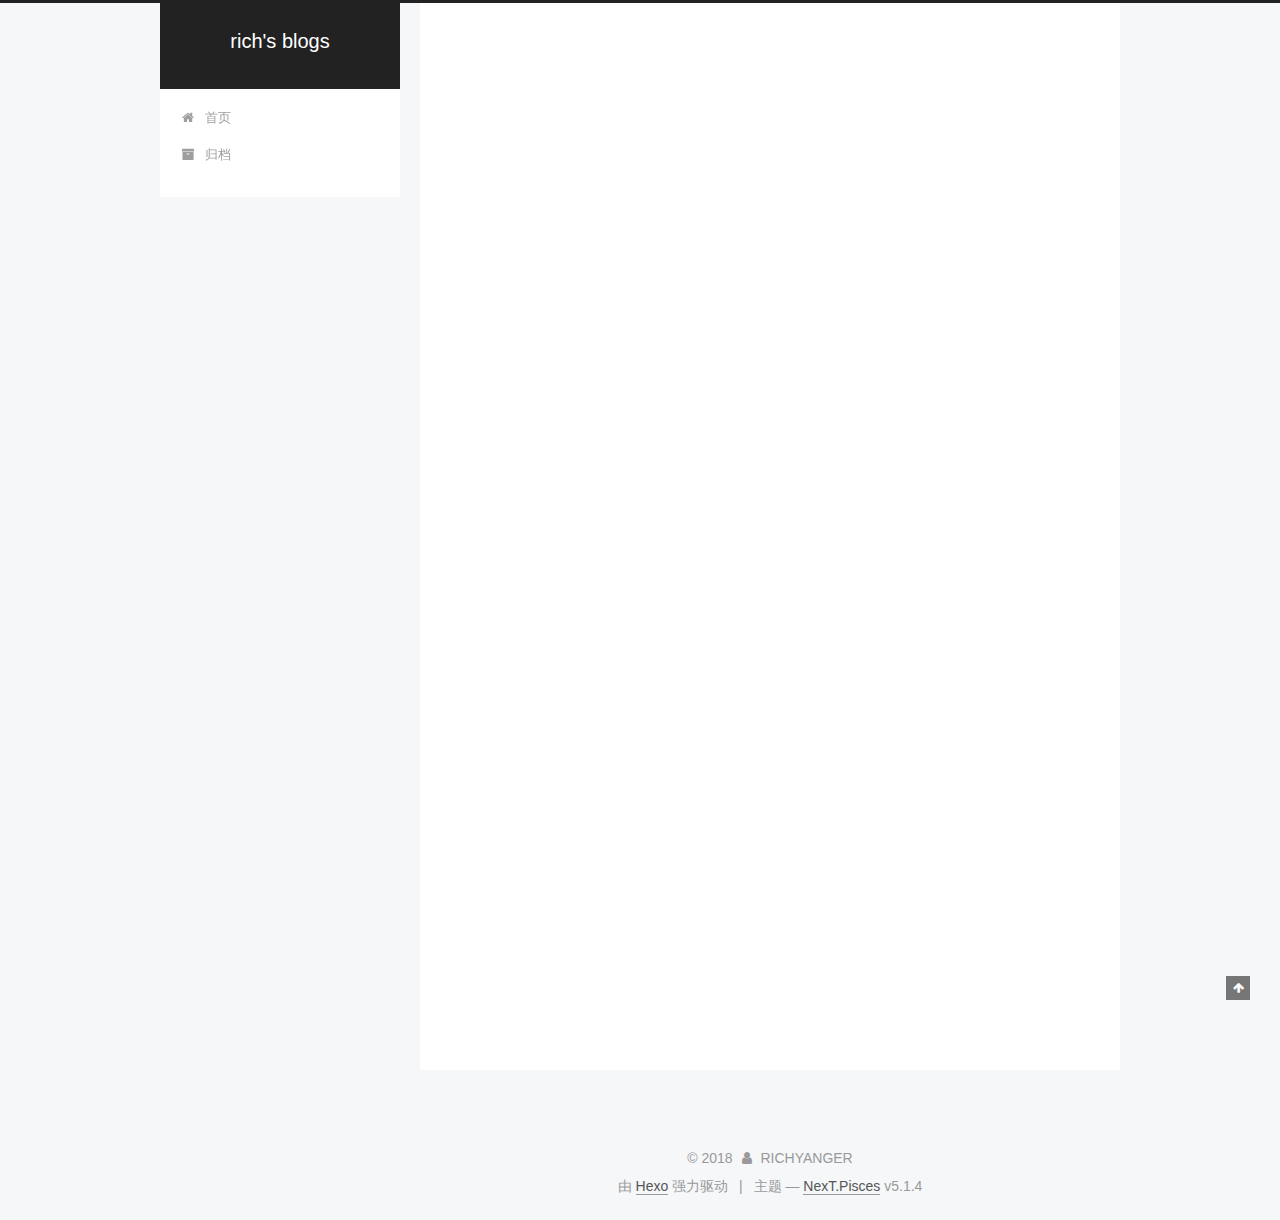
<file: index.html>
<!DOCTYPE html>



  


<html class="theme-next pisces use-motion" lang="zh-Hans">
<head>
  <meta charset="UTF-8"/>
<meta http-equiv="X-UA-Compatible" content="IE=edge" />
<meta name="viewport" content="width=device-width, initial-scale=1, maximum-scale=1"/>
<meta name="theme-color" content="#222">









<meta http-equiv="Cache-Control" content="no-transform" />
<meta http-equiv="Cache-Control" content="no-siteapp" />
















  
  
  <link href="/lib/fancybox/source/jquery.fancybox.css?v=2.1.5" rel="stylesheet" type="text/css" />







<link href="/lib/font-awesome/css/font-awesome.min.css?v=4.6.2" rel="stylesheet" type="text/css" />

<link href="/css/main.css?v=5.1.4" rel="stylesheet" type="text/css" />


  <link rel="apple-touch-icon" sizes="180x180" href="/images/apple-touch-icon-next.png?v=5.1.4">


  <link rel="icon" type="image/png" sizes="32x32" href="/images/favicon-32x32-next.png?v=5.1.4">


  <link rel="icon" type="image/png" sizes="16x16" href="/images/favicon-16x16-next.png?v=5.1.4">


  <link rel="mask-icon" href="/images/logo.svg?v=5.1.4" color="#222">





  <meta name="keywords" content="Hexo, NexT" />










<meta name="description" content="在平坦的道路上曲折前行">
<meta name="keywords" content="iOS Developer">
<meta property="og:type" content="website">
<meta property="og:title" content="rich&#39;s blogs">
<meta property="og:url" content="http://richyounger.cn/index.html">
<meta property="og:site_name" content="rich&#39;s blogs">
<meta property="og:description" content="在平坦的道路上曲折前行">
<meta property="og:locale" content="zh-Hans">
<meta name="twitter:card" content="summary">
<meta name="twitter:title" content="rich&#39;s blogs">
<meta name="twitter:description" content="在平坦的道路上曲折前行">



<script type="text/javascript" id="hexo.configurations">
  var NexT = window.NexT || {};
  var CONFIG = {
    root: '/',
    scheme: 'Pisces',
    version: '5.1.4',
    sidebar: {"position":"left","display":"post","offset":12,"b2t":false,"scrollpercent":false,"onmobile":false},
    fancybox: true,
    tabs: true,
    motion: {"enable":true,"async":false,"transition":{"post_block":"fadeIn","post_header":"slideDownIn","post_body":"slideDownIn","coll_header":"slideLeftIn","sidebar":"slideUpIn"}},
    duoshuo: {
      userId: '0',
      author: '博主'
    },
    algolia: {
      applicationID: '',
      apiKey: '',
      indexName: '',
      hits: {"per_page":10},
      labels: {"input_placeholder":"Search for Posts","hits_empty":"We didn't find any results for the search: ${query}","hits_stats":"${hits} results found in ${time} ms"}
    }
  };
</script>



  <link rel="canonical" href="http://richyounger.cn/"/>





  <title>rich's blogs</title>
  








</head>

<body itemscope itemtype="http://schema.org/WebPage" lang="zh-Hans">

  
  
    
  

  <div class="container sidebar-position-left 
  page-home">
    <div class="headband"></div>

    <header id="header" class="header" itemscope itemtype="http://schema.org/WPHeader">
      <div class="header-inner"><div class="site-brand-wrapper">
  <div class="site-meta ">
    

    <div class="custom-logo-site-title">
      <a href="/"  class="brand" rel="start">
        <span class="logo-line-before"><i></i></span>
        <span class="site-title">rich's blogs</span>
        <span class="logo-line-after"><i></i></span>
      </a>
    </div>
      
        <p class="site-subtitle"></p>
      
  </div>

  <div class="site-nav-toggle">
    <button>
      <span class="btn-bar"></span>
      <span class="btn-bar"></span>
      <span class="btn-bar"></span>
    </button>
  </div>
</div>

<nav class="site-nav">
  

  
    <ul id="menu" class="menu">
      
        
        <li class="menu-item menu-item-home">
          <a href="/" rel="section">
            
              <i class="menu-item-icon fa fa-fw fa-home"></i> <br />
            
            首页
          </a>
        </li>
      
        
        <li class="menu-item menu-item-archives">
          <a href="/archives/" rel="section">
            
              <i class="menu-item-icon fa fa-fw fa-archive"></i> <br />
            
            归档
          </a>
        </li>
      

      
    </ul>
  

  
</nav>



 </div>
    </header>

    <main id="main" class="main">
      <div class="main-inner">
        <div class="content-wrap">
          <div id="content" class="content">
            
  <section id="posts" class="posts-expand">
    
      

  

  
  
  

  <article class="post post-type-normal" itemscope itemtype="http://schema.org/Article">
  
  
  
  <div class="post-block">
    <link itemprop="mainEntityOfPage" href="http://richyounger.cn/posts/hello-world/">

    <span hidden itemprop="author" itemscope itemtype="http://schema.org/Person">
      <meta itemprop="name" content="RICHYANGER">
      <meta itemprop="description" content="">
      <meta itemprop="image" content="/images/avatar.gif">
    </span>

    <span hidden itemprop="publisher" itemscope itemtype="http://schema.org/Organization">
      <meta itemprop="name" content="rich's blogs">
    </span>

    
      <header class="post-header">

        
        
          <h1 class="post-title" itemprop="name headline">
                
                <a class="post-title-link" href="/posts/hello-world/" itemprop="url">Hello World</a></h1>
        

        <div class="post-meta">
          <span class="post-time">
            
              <span class="post-meta-item-icon">
                <i class="fa fa-calendar-o"></i>
              </span>
              
                <span class="post-meta-item-text">发表于</span>
              
              <time title="创建于" itemprop="dateCreated datePublished" datetime="2018-04-04T17:37:13+08:00">
                2018-04-04
              </time>
            

            

            
          </span>

          

          
            
          

          
          

          

          

          

        </div>
      </header>
    

    
    
    
    <div class="post-body" itemprop="articleBody">

      
      

      
        
          
            <p>Welcome to <a href="https://hexo.io/" target="_blank" rel="noopener">Hexo</a>! This is your very first post. Check <a href="https://hexo.io/docs/" target="_blank" rel="noopener">documentation</a> for more info. If you get any problems when using Hexo, you can find the answer in <a href="https://hexo.io/docs/troubleshooting.html" target="_blank" rel="noopener">troubleshooting</a> or you can ask me on <a href="https://github.com/hexojs/hexo/issues" target="_blank" rel="noopener">GitHub</a>.</p>
<h2 id="Quick-Start"><a href="#Quick-Start" class="headerlink" title="Quick Start"></a>Quick Start</h2><h3 id="Create-a-new-post"><a href="#Create-a-new-post" class="headerlink" title="Create a new post"></a>Create a new post</h3><figure class="highlight bash"><table><tr><td class="gutter"><pre><span class="line">1</span><br></pre></td><td class="code"><pre><span class="line">$ hexo new <span class="string">"My New Post"</span></span><br></pre></td></tr></table></figure>
<p>More info: <a href="https://hexo.io/docs/writing.html" target="_blank" rel="noopener">Writing</a></p>
<h3 id="Run-server"><a href="#Run-server" class="headerlink" title="Run server"></a>Run server</h3><figure class="highlight bash"><table><tr><td class="gutter"><pre><span class="line">1</span><br></pre></td><td class="code"><pre><span class="line">$ hexo server</span><br></pre></td></tr></table></figure>
<p>More info: <a href="https://hexo.io/docs/server.html" target="_blank" rel="noopener">Server</a></p>
<h3 id="Generate-static-files"><a href="#Generate-static-files" class="headerlink" title="Generate static files"></a>Generate static files</h3><figure class="highlight bash"><table><tr><td class="gutter"><pre><span class="line">1</span><br></pre></td><td class="code"><pre><span class="line">$ hexo generate</span><br></pre></td></tr></table></figure>
<p>More info: <a href="https://hexo.io/docs/generating.html" target="_blank" rel="noopener">Generating</a></p>
<h3 id="Deploy-to-remote-sites"><a href="#Deploy-to-remote-sites" class="headerlink" title="Deploy to remote sites"></a>Deploy to remote sites</h3><figure class="highlight bash"><table><tr><td class="gutter"><pre><span class="line">1</span><br></pre></td><td class="code"><pre><span class="line">$ hexo deploy</span><br></pre></td></tr></table></figure>
<p>More info: <a href="https://hexo.io/docs/deployment.html" target="_blank" rel="noopener">Deployment</a></p>

          
        
      
    </div>
    
    
    

    

    

    

    <footer class="post-footer">
      

      

      

      
      
        <div class="post-eof"></div>
      
    </footer>
  </div>
  
  
  
  </article>


    
  </section>

  


          </div>
          


          

        </div>
        
          
  
  <div class="sidebar-toggle">
    <div class="sidebar-toggle-line-wrap">
      <span class="sidebar-toggle-line sidebar-toggle-line-first"></span>
      <span class="sidebar-toggle-line sidebar-toggle-line-middle"></span>
      <span class="sidebar-toggle-line sidebar-toggle-line-last"></span>
    </div>
  </div>

  <aside id="sidebar" class="sidebar">
    
    <div class="sidebar-inner">

      

      

      <section class="site-overview-wrap sidebar-panel sidebar-panel-active">
        <div class="site-overview">
          <div class="site-author motion-element" itemprop="author" itemscope itemtype="http://schema.org/Person">
            
              <p class="site-author-name" itemprop="name">RICHYANGER</p>
              <p class="site-description motion-element" itemprop="description">在平坦的道路上曲折前行</p>
          </div>

          <nav class="site-state motion-element">

            
              <div class="site-state-item site-state-posts">
              
                <a href="/archives/">
              
                  <span class="site-state-item-count">1</span>
                  <span class="site-state-item-name">日志</span>
                </a>
              </div>
            

            

            

          </nav>

          

          

          
          

          
          

          

        </div>
      </section>

      

      

    </div>
  </aside>


        
      </div>
    </main>

    <footer id="footer" class="footer">
      <div class="footer-inner">
        <div class="copyright">&copy; <span itemprop="copyrightYear">2018</span>
  <span class="with-love">
    <i class="fa fa-user"></i>
  </span>
  <span class="author" itemprop="copyrightHolder">RICHYANGER</span>

  
</div>


  <div class="powered-by">由 <a class="theme-link" target="_blank" href="https://hexo.io">Hexo</a> 强力驱动</div>



  <span class="post-meta-divider">|</span>



  <div class="theme-info">主题 &mdash; <a class="theme-link" target="_blank" href="https://github.com/iissnan/hexo-theme-next">NexT.Pisces</a> v5.1.4</div>




        







        
      </div>
    </footer>

    
      <div class="back-to-top">
        <i class="fa fa-arrow-up"></i>
        
      </div>
    

    

  </div>

  

<script type="text/javascript">
  if (Object.prototype.toString.call(window.Promise) !== '[object Function]') {
    window.Promise = null;
  }
</script>









  












  
  
    <script type="text/javascript" src="/lib/jquery/index.js?v=2.1.3"></script>
  

  
  
    <script type="text/javascript" src="/lib/fastclick/lib/fastclick.min.js?v=1.0.6"></script>
  

  
  
    <script type="text/javascript" src="/lib/jquery_lazyload/jquery.lazyload.js?v=1.9.7"></script>
  

  
  
    <script type="text/javascript" src="/lib/velocity/velocity.min.js?v=1.2.1"></script>
  

  
  
    <script type="text/javascript" src="/lib/velocity/velocity.ui.min.js?v=1.2.1"></script>
  

  
  
    <script type="text/javascript" src="/lib/fancybox/source/jquery.fancybox.pack.js?v=2.1.5"></script>
  


  


  <script type="text/javascript" src="/js/src/utils.js?v=5.1.4"></script>

  <script type="text/javascript" src="/js/src/motion.js?v=5.1.4"></script>



  
  


  <script type="text/javascript" src="/js/src/affix.js?v=5.1.4"></script>

  <script type="text/javascript" src="/js/src/schemes/pisces.js?v=5.1.4"></script>



  

  


  <script type="text/javascript" src="/js/src/bootstrap.js?v=5.1.4"></script>



  


  




	





  





  












  





  

  

  

  
  

  

  

  

</body>
</html>
</file>
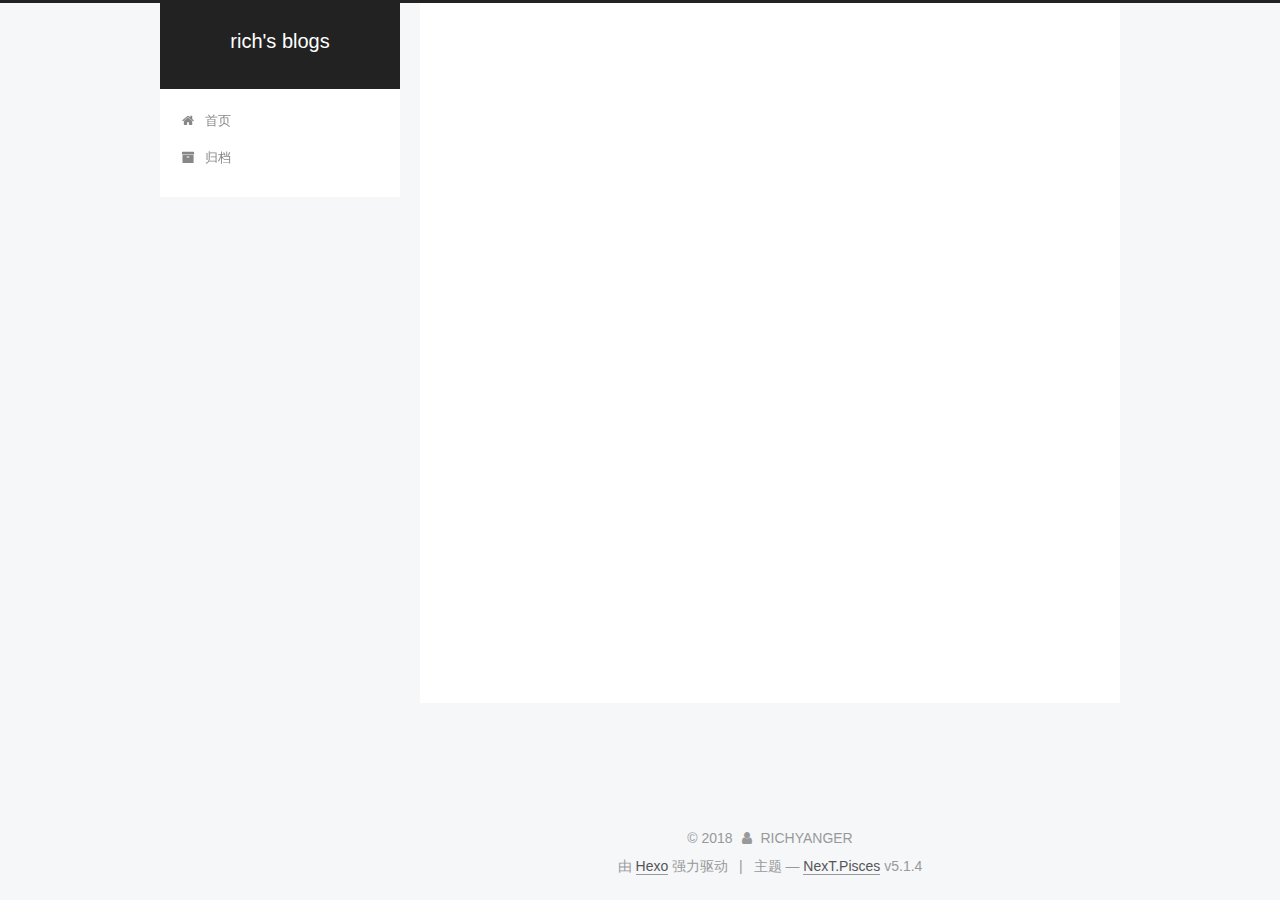
<file: archives/index.html>
<!DOCTYPE html>



  


<html class="theme-next pisces use-motion" lang="zh-Hans">
<head>
  <meta charset="UTF-8"/>
<meta http-equiv="X-UA-Compatible" content="IE=edge" />
<meta name="viewport" content="width=device-width, initial-scale=1, maximum-scale=1"/>
<meta name="theme-color" content="#222">









<meta http-equiv="Cache-Control" content="no-transform" />
<meta http-equiv="Cache-Control" content="no-siteapp" />
















  
  
  <link href="/lib/fancybox/source/jquery.fancybox.css?v=2.1.5" rel="stylesheet" type="text/css" />







<link href="/lib/font-awesome/css/font-awesome.min.css?v=4.6.2" rel="stylesheet" type="text/css" />

<link href="/css/main.css?v=5.1.4" rel="stylesheet" type="text/css" />


  <link rel="apple-touch-icon" sizes="180x180" href="/images/apple-touch-icon-next.png?v=5.1.4">


  <link rel="icon" type="image/png" sizes="32x32" href="/images/favicon-32x32-next.png?v=5.1.4">


  <link rel="icon" type="image/png" sizes="16x16" href="/images/favicon-16x16-next.png?v=5.1.4">


  <link rel="mask-icon" href="/images/logo.svg?v=5.1.4" color="#222">





  <meta name="keywords" content="Hexo, NexT" />










<meta name="description" content="在平坦的道路上曲折前行">
<meta name="keywords" content="iOS Developer">
<meta property="og:type" content="website">
<meta property="og:title" content="rich&#39;s blogs">
<meta property="og:url" content="http://richyounger.cn/archives/index.html">
<meta property="og:site_name" content="rich&#39;s blogs">
<meta property="og:description" content="在平坦的道路上曲折前行">
<meta property="og:locale" content="zh-Hans">
<meta name="twitter:card" content="summary">
<meta name="twitter:title" content="rich&#39;s blogs">
<meta name="twitter:description" content="在平坦的道路上曲折前行">



<script type="text/javascript" id="hexo.configurations">
  var NexT = window.NexT || {};
  var CONFIG = {
    root: '/',
    scheme: 'Pisces',
    version: '5.1.4',
    sidebar: {"position":"left","display":"post","offset":12,"b2t":false,"scrollpercent":false,"onmobile":false},
    fancybox: true,
    tabs: true,
    motion: {"enable":true,"async":false,"transition":{"post_block":"fadeIn","post_header":"slideDownIn","post_body":"slideDownIn","coll_header":"slideLeftIn","sidebar":"slideUpIn"}},
    duoshuo: {
      userId: '0',
      author: '博主'
    },
    algolia: {
      applicationID: '',
      apiKey: '',
      indexName: '',
      hits: {"per_page":10},
      labels: {"input_placeholder":"Search for Posts","hits_empty":"We didn't find any results for the search: ${query}","hits_stats":"${hits} results found in ${time} ms"}
    }
  };
</script>



  <link rel="canonical" href="http://richyounger.cn/archives/"/>





  <title>归档 | rich's blogs</title>
  








</head>

<body itemscope itemtype="http://schema.org/WebPage" lang="zh-Hans">

  
  
    
  

  <div class="container sidebar-position-left page-archive">
    <div class="headband"></div>

    <header id="header" class="header" itemscope itemtype="http://schema.org/WPHeader">
      <div class="header-inner"><div class="site-brand-wrapper">
  <div class="site-meta ">
    

    <div class="custom-logo-site-title">
      <a href="/"  class="brand" rel="start">
        <span class="logo-line-before"><i></i></span>
        <span class="site-title">rich's blogs</span>
        <span class="logo-line-after"><i></i></span>
      </a>
    </div>
      
        <p class="site-subtitle"></p>
      
  </div>

  <div class="site-nav-toggle">
    <button>
      <span class="btn-bar"></span>
      <span class="btn-bar"></span>
      <span class="btn-bar"></span>
    </button>
  </div>
</div>

<nav class="site-nav">
  

  
    <ul id="menu" class="menu">
      
        
        <li class="menu-item menu-item-home">
          <a href="/" rel="section">
            
              <i class="menu-item-icon fa fa-fw fa-home"></i> <br />
            
            首页
          </a>
        </li>
      
        
        <li class="menu-item menu-item-archives">
          <a href="/archives/" rel="section">
            
              <i class="menu-item-icon fa fa-fw fa-archive"></i> <br />
            
            归档
          </a>
        </li>
      

      
    </ul>
  

  
</nav>



 </div>
    </header>

    <main id="main" class="main">
      <div class="main-inner">
        <div class="content-wrap">
          <div id="content" class="content">
            

  
  
  
  <div class="post-block archive">
    <div id="posts" class="posts-collapse">
      <span class="archive-move-on"></span>

      <span class="archive-page-counter">
        
        
        
          
        
        嗯..! 目前共计 1 篇日志。 继续努力。
      </span>

      

        
        
        

        
          
          <div class="collection-title">
            <h1 class="archive-year" id="archive-year-2018">2018</h1>
          </div>
        
        

        

  <article class="post post-type-normal" itemscope itemtype="http://schema.org/Article">
    <header class="post-header">

      <h2 class="post-title">
        
            <a class="post-title-link" href="/posts/hello-world/" itemprop="url">
              
                <span itemprop="name">Hello World</span>
              
            </a>
        
      </h2>

      <div class="post-meta">
        <time class="post-time" itemprop="dateCreated"
              datetime="2018-04-04T17:37:13+08:00"
              content="2018-04-04" >
          04-04
        </time>
      </div>

    </header>
  </article>



      

    </div>
  </div>
  
  
  

  



          </div>
          


          

        </div>
        
          
  
  <div class="sidebar-toggle">
    <div class="sidebar-toggle-line-wrap">
      <span class="sidebar-toggle-line sidebar-toggle-line-first"></span>
      <span class="sidebar-toggle-line sidebar-toggle-line-middle"></span>
      <span class="sidebar-toggle-line sidebar-toggle-line-last"></span>
    </div>
  </div>

  <aside id="sidebar" class="sidebar">
    
    <div class="sidebar-inner">

      

      

      <section class="site-overview-wrap sidebar-panel sidebar-panel-active">
        <div class="site-overview">
          <div class="site-author motion-element" itemprop="author" itemscope itemtype="http://schema.org/Person">
            
              <p class="site-author-name" itemprop="name">RICHYANGER</p>
              <p class="site-description motion-element" itemprop="description">在平坦的道路上曲折前行</p>
          </div>

          <nav class="site-state motion-element">

            
              <div class="site-state-item site-state-posts">
              
                <a href="/archives/">
              
                  <span class="site-state-item-count">1</span>
                  <span class="site-state-item-name">日志</span>
                </a>
              </div>
            

            

            

          </nav>

          

          

          
          

          
          

          

        </div>
      </section>

      

      

    </div>
  </aside>


        
      </div>
    </main>

    <footer id="footer" class="footer">
      <div class="footer-inner">
        <div class="copyright">&copy; <span itemprop="copyrightYear">2018</span>
  <span class="with-love">
    <i class="fa fa-user"></i>
  </span>
  <span class="author" itemprop="copyrightHolder">RICHYANGER</span>

  
</div>


  <div class="powered-by">由 <a class="theme-link" target="_blank" href="https://hexo.io">Hexo</a> 强力驱动</div>



  <span class="post-meta-divider">|</span>



  <div class="theme-info">主题 &mdash; <a class="theme-link" target="_blank" href="https://github.com/iissnan/hexo-theme-next">NexT.Pisces</a> v5.1.4</div>




        







        
      </div>
    </footer>

    
      <div class="back-to-top">
        <i class="fa fa-arrow-up"></i>
        
      </div>
    

    

  </div>

  

<script type="text/javascript">
  if (Object.prototype.toString.call(window.Promise) !== '[object Function]') {
    window.Promise = null;
  }
</script>









  












  
  
    <script type="text/javascript" src="/lib/jquery/index.js?v=2.1.3"></script>
  

  
  
    <script type="text/javascript" src="/lib/fastclick/lib/fastclick.min.js?v=1.0.6"></script>
  

  
  
    <script type="text/javascript" src="/lib/jquery_lazyload/jquery.lazyload.js?v=1.9.7"></script>
  

  
  
    <script type="text/javascript" src="/lib/velocity/velocity.min.js?v=1.2.1"></script>
  

  
  
    <script type="text/javascript" src="/lib/velocity/velocity.ui.min.js?v=1.2.1"></script>
  

  
  
    <script type="text/javascript" src="/lib/fancybox/source/jquery.fancybox.pack.js?v=2.1.5"></script>
  


  


  <script type="text/javascript" src="/js/src/utils.js?v=5.1.4"></script>

  <script type="text/javascript" src="/js/src/motion.js?v=5.1.4"></script>



  
  


  <script type="text/javascript" src="/js/src/affix.js?v=5.1.4"></script>

  <script type="text/javascript" src="/js/src/schemes/pisces.js?v=5.1.4"></script>



  

  


  <script type="text/javascript" src="/js/src/bootstrap.js?v=5.1.4"></script>



  


  




	





  





  












  





  

  

  

  
  

  

  

  

</body>
</html>
</file>
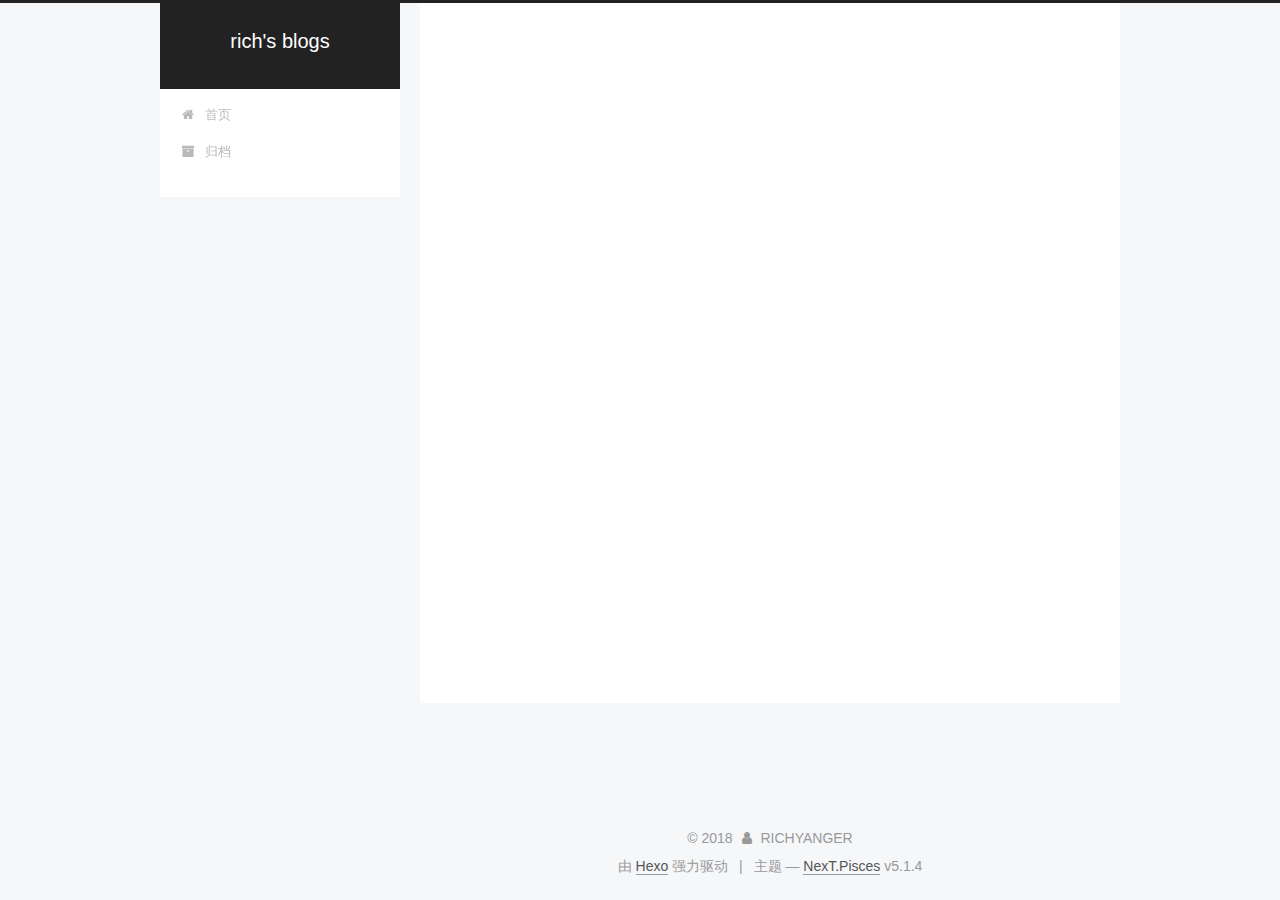
<file: archives/2018/index.html>
<!DOCTYPE html>



  


<html class="theme-next pisces use-motion" lang="zh-Hans">
<head>
  <meta charset="UTF-8"/>
<meta http-equiv="X-UA-Compatible" content="IE=edge" />
<meta name="viewport" content="width=device-width, initial-scale=1, maximum-scale=1"/>
<meta name="theme-color" content="#222">









<meta http-equiv="Cache-Control" content="no-transform" />
<meta http-equiv="Cache-Control" content="no-siteapp" />
















  
  
  <link href="/lib/fancybox/source/jquery.fancybox.css?v=2.1.5" rel="stylesheet" type="text/css" />







<link href="/lib/font-awesome/css/font-awesome.min.css?v=4.6.2" rel="stylesheet" type="text/css" />

<link href="/css/main.css?v=5.1.4" rel="stylesheet" type="text/css" />


  <link rel="apple-touch-icon" sizes="180x180" href="/images/apple-touch-icon-next.png?v=5.1.4">


  <link rel="icon" type="image/png" sizes="32x32" href="/images/favicon-32x32-next.png?v=5.1.4">


  <link rel="icon" type="image/png" sizes="16x16" href="/images/favicon-16x16-next.png?v=5.1.4">


  <link rel="mask-icon" href="/images/logo.svg?v=5.1.4" color="#222">





  <meta name="keywords" content="Hexo, NexT" />










<meta name="description" content="在平坦的道路上曲折前行">
<meta name="keywords" content="iOS Developer">
<meta property="og:type" content="website">
<meta property="og:title" content="rich&#39;s blogs">
<meta property="og:url" content="http://richyounger.cn/archives/2018/index.html">
<meta property="og:site_name" content="rich&#39;s blogs">
<meta property="og:description" content="在平坦的道路上曲折前行">
<meta property="og:locale" content="zh-Hans">
<meta name="twitter:card" content="summary">
<meta name="twitter:title" content="rich&#39;s blogs">
<meta name="twitter:description" content="在平坦的道路上曲折前行">



<script type="text/javascript" id="hexo.configurations">
  var NexT = window.NexT || {};
  var CONFIG = {
    root: '/',
    scheme: 'Pisces',
    version: '5.1.4',
    sidebar: {"position":"left","display":"post","offset":12,"b2t":false,"scrollpercent":false,"onmobile":false},
    fancybox: true,
    tabs: true,
    motion: {"enable":true,"async":false,"transition":{"post_block":"fadeIn","post_header":"slideDownIn","post_body":"slideDownIn","coll_header":"slideLeftIn","sidebar":"slideUpIn"}},
    duoshuo: {
      userId: '0',
      author: '博主'
    },
    algolia: {
      applicationID: '',
      apiKey: '',
      indexName: '',
      hits: {"per_page":10},
      labels: {"input_placeholder":"Search for Posts","hits_empty":"We didn't find any results for the search: ${query}","hits_stats":"${hits} results found in ${time} ms"}
    }
  };
</script>



  <link rel="canonical" href="http://richyounger.cn/archives/2018/"/>





  <title>归档 | rich's blogs</title>
  








</head>

<body itemscope itemtype="http://schema.org/WebPage" lang="zh-Hans">

  
  
    
  

  <div class="container sidebar-position-left page-archive">
    <div class="headband"></div>

    <header id="header" class="header" itemscope itemtype="http://schema.org/WPHeader">
      <div class="header-inner"><div class="site-brand-wrapper">
  <div class="site-meta ">
    

    <div class="custom-logo-site-title">
      <a href="/"  class="brand" rel="start">
        <span class="logo-line-before"><i></i></span>
        <span class="site-title">rich's blogs</span>
        <span class="logo-line-after"><i></i></span>
      </a>
    </div>
      
        <p class="site-subtitle"></p>
      
  </div>

  <div class="site-nav-toggle">
    <button>
      <span class="btn-bar"></span>
      <span class="btn-bar"></span>
      <span class="btn-bar"></span>
    </button>
  </div>
</div>

<nav class="site-nav">
  

  
    <ul id="menu" class="menu">
      
        
        <li class="menu-item menu-item-home">
          <a href="/" rel="section">
            
              <i class="menu-item-icon fa fa-fw fa-home"></i> <br />
            
            首页
          </a>
        </li>
      
        
        <li class="menu-item menu-item-archives">
          <a href="/archives/" rel="section">
            
              <i class="menu-item-icon fa fa-fw fa-archive"></i> <br />
            
            归档
          </a>
        </li>
      

      
    </ul>
  

  
</nav>



 </div>
    </header>

    <main id="main" class="main">
      <div class="main-inner">
        <div class="content-wrap">
          <div id="content" class="content">
            

  
  
  
  <div class="post-block archive">
    <div id="posts" class="posts-collapse">
      <span class="archive-move-on"></span>

      <span class="archive-page-counter">
        
        
        
          
        
        嗯..! 目前共计 1 篇日志。 继续努力。
      </span>

      

        
        
        

        
          
          <div class="collection-title">
            <h1 class="archive-year" id="archive-year-2018">2018</h1>
          </div>
        
        

        

  <article class="post post-type-normal" itemscope itemtype="http://schema.org/Article">
    <header class="post-header">

      <h2 class="post-title">
        
            <a class="post-title-link" href="/posts/hello-world/" itemprop="url">
              
                <span itemprop="name">Hello World</span>
              
            </a>
        
      </h2>

      <div class="post-meta">
        <time class="post-time" itemprop="dateCreated"
              datetime="2018-04-04T17:37:13+08:00"
              content="2018-04-04" >
          04-04
        </time>
      </div>

    </header>
  </article>



      

    </div>
  </div>
  
  
  

  



          </div>
          


          

        </div>
        
          
  
  <div class="sidebar-toggle">
    <div class="sidebar-toggle-line-wrap">
      <span class="sidebar-toggle-line sidebar-toggle-line-first"></span>
      <span class="sidebar-toggle-line sidebar-toggle-line-middle"></span>
      <span class="sidebar-toggle-line sidebar-toggle-line-last"></span>
    </div>
  </div>

  <aside id="sidebar" class="sidebar">
    
    <div class="sidebar-inner">

      

      

      <section class="site-overview-wrap sidebar-panel sidebar-panel-active">
        <div class="site-overview">
          <div class="site-author motion-element" itemprop="author" itemscope itemtype="http://schema.org/Person">
            
              <p class="site-author-name" itemprop="name">RICHYANGER</p>
              <p class="site-description motion-element" itemprop="description">在平坦的道路上曲折前行</p>
          </div>

          <nav class="site-state motion-element">

            
              <div class="site-state-item site-state-posts">
              
                <a href="/archives/">
              
                  <span class="site-state-item-count">1</span>
                  <span class="site-state-item-name">日志</span>
                </a>
              </div>
            

            

            

          </nav>

          

          

          
          

          
          

          

        </div>
      </section>

      

      

    </div>
  </aside>


        
      </div>
    </main>

    <footer id="footer" class="footer">
      <div class="footer-inner">
        <div class="copyright">&copy; <span itemprop="copyrightYear">2018</span>
  <span class="with-love">
    <i class="fa fa-user"></i>
  </span>
  <span class="author" itemprop="copyrightHolder">RICHYANGER</span>

  
</div>


  <div class="powered-by">由 <a class="theme-link" target="_blank" href="https://hexo.io">Hexo</a> 强力驱动</div>



  <span class="post-meta-divider">|</span>



  <div class="theme-info">主题 &mdash; <a class="theme-link" target="_blank" href="https://github.com/iissnan/hexo-theme-next">NexT.Pisces</a> v5.1.4</div>




        







        
      </div>
    </footer>

    
      <div class="back-to-top">
        <i class="fa fa-arrow-up"></i>
        
      </div>
    

    

  </div>

  

<script type="text/javascript">
  if (Object.prototype.toString.call(window.Promise) !== '[object Function]') {
    window.Promise = null;
  }
</script>









  












  
  
    <script type="text/javascript" src="/lib/jquery/index.js?v=2.1.3"></script>
  

  
  
    <script type="text/javascript" src="/lib/fastclick/lib/fastclick.min.js?v=1.0.6"></script>
  

  
  
    <script type="text/javascript" src="/lib/jquery_lazyload/jquery.lazyload.js?v=1.9.7"></script>
  

  
  
    <script type="text/javascript" src="/lib/velocity/velocity.min.js?v=1.2.1"></script>
  

  
  
    <script type="text/javascript" src="/lib/velocity/velocity.ui.min.js?v=1.2.1"></script>
  

  
  
    <script type="text/javascript" src="/lib/fancybox/source/jquery.fancybox.pack.js?v=2.1.5"></script>
  


  


  <script type="text/javascript" src="/js/src/utils.js?v=5.1.4"></script>

  <script type="text/javascript" src="/js/src/motion.js?v=5.1.4"></script>



  
  


  <script type="text/javascript" src="/js/src/affix.js?v=5.1.4"></script>

  <script type="text/javascript" src="/js/src/schemes/pisces.js?v=5.1.4"></script>



  

  


  <script type="text/javascript" src="/js/src/bootstrap.js?v=5.1.4"></script>



  


  




	





  





  












  





  

  

  

  
  

  

  

  

</body>
</html>
</file>
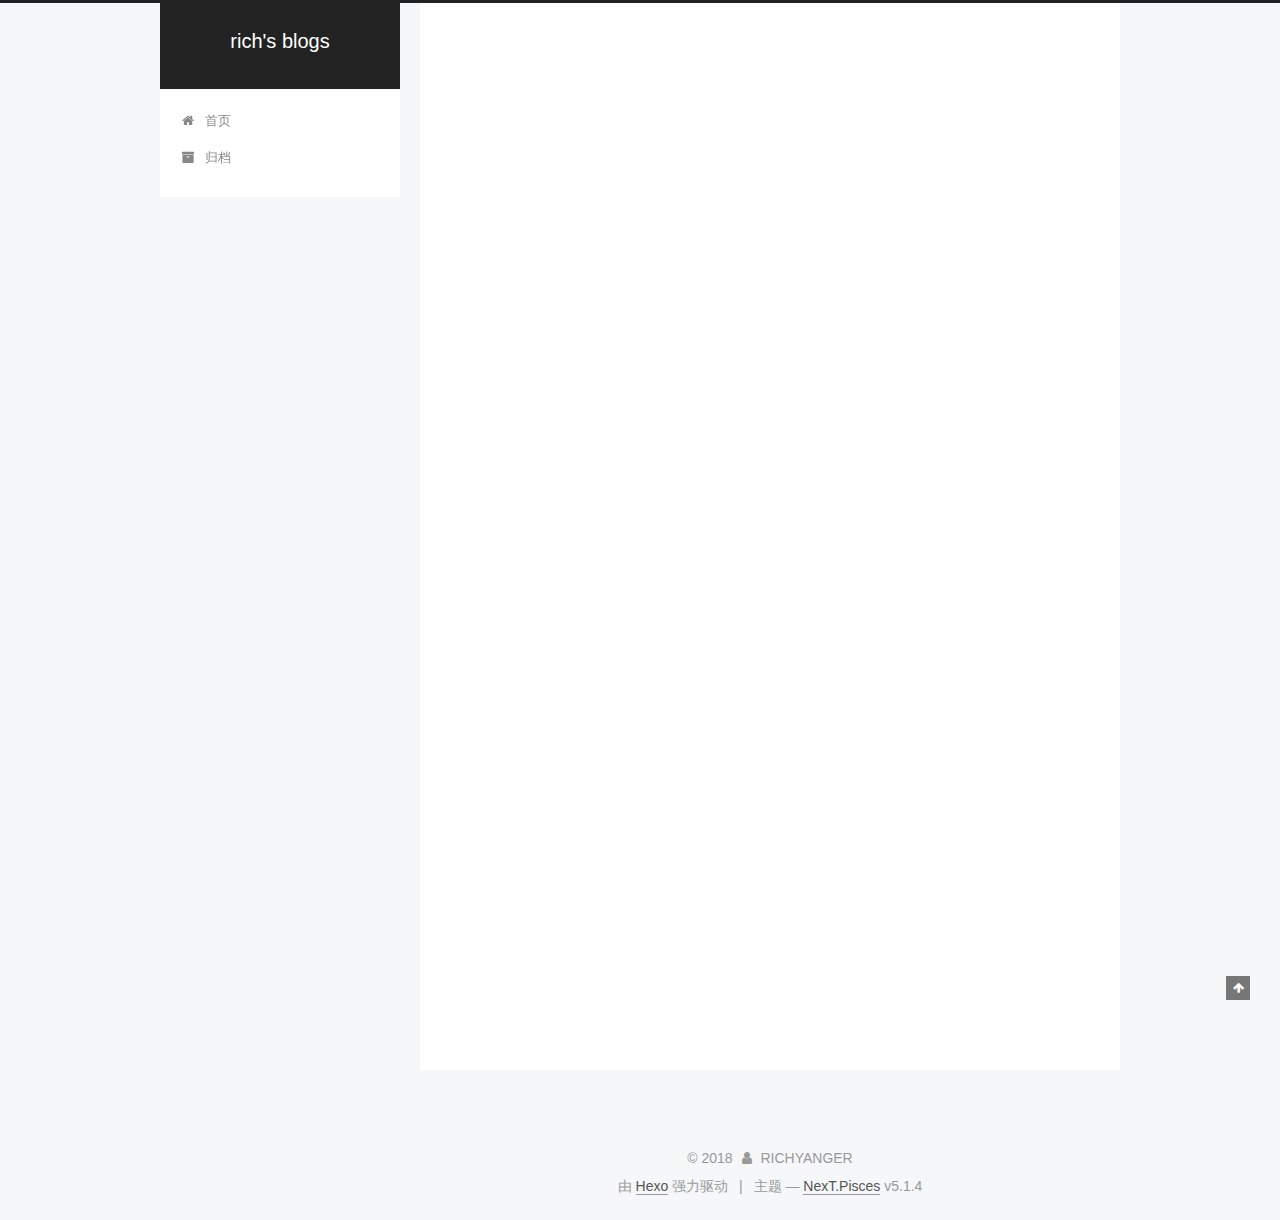
<file: posts/hello-world/index.html>
<!DOCTYPE html>



  


<html class="theme-next pisces use-motion" lang="zh-Hans">
<head>
  <meta charset="UTF-8"/>
<meta http-equiv="X-UA-Compatible" content="IE=edge" />
<meta name="viewport" content="width=device-width, initial-scale=1, maximum-scale=1"/>
<meta name="theme-color" content="#222">









<meta http-equiv="Cache-Control" content="no-transform" />
<meta http-equiv="Cache-Control" content="no-siteapp" />
















  
  
  <link href="/lib/fancybox/source/jquery.fancybox.css?v=2.1.5" rel="stylesheet" type="text/css" />







<link href="/lib/font-awesome/css/font-awesome.min.css?v=4.6.2" rel="stylesheet" type="text/css" />

<link href="/css/main.css?v=5.1.4" rel="stylesheet" type="text/css" />


  <link rel="apple-touch-icon" sizes="180x180" href="/images/apple-touch-icon-next.png?v=5.1.4">


  <link rel="icon" type="image/png" sizes="32x32" href="/images/favicon-32x32-next.png?v=5.1.4">


  <link rel="icon" type="image/png" sizes="16x16" href="/images/favicon-16x16-next.png?v=5.1.4">


  <link rel="mask-icon" href="/images/logo.svg?v=5.1.4" color="#222">





  <meta name="keywords" content="Hexo, NexT" />










<meta name="description" content="Welcome to Hexo! This is your very first post. Check documentation for more info. If you get any problems when using Hexo, you can find the answer in troubleshooting or you can ask me on GitHub. Quick">
<meta name="keywords" content="iOS Developer">
<meta property="og:type" content="article">
<meta property="og:title" content="Hello World">
<meta property="og:url" content="http://richyounger.cn/posts/hello-world/index.html">
<meta property="og:site_name" content="rich&#39;s blogs">
<meta property="og:description" content="Welcome to Hexo! This is your very first post. Check documentation for more info. If you get any problems when using Hexo, you can find the answer in troubleshooting or you can ask me on GitHub. Quick">
<meta property="og:locale" content="zh-Hans">
<meta property="og:updated_time" content="2018-04-04T09:37:13.372Z">
<meta name="twitter:card" content="summary">
<meta name="twitter:title" content="Hello World">
<meta name="twitter:description" content="Welcome to Hexo! This is your very first post. Check documentation for more info. If you get any problems when using Hexo, you can find the answer in troubleshooting or you can ask me on GitHub. Quick">



<script type="text/javascript" id="hexo.configurations">
  var NexT = window.NexT || {};
  var CONFIG = {
    root: '/',
    scheme: 'Pisces',
    version: '5.1.4',
    sidebar: {"position":"left","display":"post","offset":12,"b2t":false,"scrollpercent":false,"onmobile":false},
    fancybox: true,
    tabs: true,
    motion: {"enable":true,"async":false,"transition":{"post_block":"fadeIn","post_header":"slideDownIn","post_body":"slideDownIn","coll_header":"slideLeftIn","sidebar":"slideUpIn"}},
    duoshuo: {
      userId: '0',
      author: '博主'
    },
    algolia: {
      applicationID: '',
      apiKey: '',
      indexName: '',
      hits: {"per_page":10},
      labels: {"input_placeholder":"Search for Posts","hits_empty":"We didn't find any results for the search: ${query}","hits_stats":"${hits} results found in ${time} ms"}
    }
  };
</script>



  <link rel="canonical" href="http://richyounger.cn/posts/hello-world/"/>





  <title>Hello World | rich's blogs</title>
  








</head>

<body itemscope itemtype="http://schema.org/WebPage" lang="zh-Hans">

  
  
    
  

  <div class="container sidebar-position-left page-post-detail">
    <div class="headband"></div>

    <header id="header" class="header" itemscope itemtype="http://schema.org/WPHeader">
      <div class="header-inner"><div class="site-brand-wrapper">
  <div class="site-meta ">
    

    <div class="custom-logo-site-title">
      <a href="/"  class="brand" rel="start">
        <span class="logo-line-before"><i></i></span>
        <span class="site-title">rich's blogs</span>
        <span class="logo-line-after"><i></i></span>
      </a>
    </div>
      
        <p class="site-subtitle"></p>
      
  </div>

  <div class="site-nav-toggle">
    <button>
      <span class="btn-bar"></span>
      <span class="btn-bar"></span>
      <span class="btn-bar"></span>
    </button>
  </div>
</div>

<nav class="site-nav">
  

  
    <ul id="menu" class="menu">
      
        
        <li class="menu-item menu-item-home">
          <a href="/" rel="section">
            
              <i class="menu-item-icon fa fa-fw fa-home"></i> <br />
            
            首页
          </a>
        </li>
      
        
        <li class="menu-item menu-item-archives">
          <a href="/archives/" rel="section">
            
              <i class="menu-item-icon fa fa-fw fa-archive"></i> <br />
            
            归档
          </a>
        </li>
      

      
    </ul>
  

  
</nav>



 </div>
    </header>

    <main id="main" class="main">
      <div class="main-inner">
        <div class="content-wrap">
          <div id="content" class="content">
            

  <div id="posts" class="posts-expand">
    

  

  
  
  

  <article class="post post-type-normal" itemscope itemtype="http://schema.org/Article">
  
  
  
  <div class="post-block">
    <link itemprop="mainEntityOfPage" href="http://richyounger.cn/posts/hello-world/">

    <span hidden itemprop="author" itemscope itemtype="http://schema.org/Person">
      <meta itemprop="name" content="RICHYANGER">
      <meta itemprop="description" content="">
      <meta itemprop="image" content="/images/avatar.gif">
    </span>

    <span hidden itemprop="publisher" itemscope itemtype="http://schema.org/Organization">
      <meta itemprop="name" content="rich's blogs">
    </span>

    
      <header class="post-header">

        
        
          <h1 class="post-title" itemprop="name headline">Hello World</h1>
        

        <div class="post-meta">
          <span class="post-time">
            
              <span class="post-meta-item-icon">
                <i class="fa fa-calendar-o"></i>
              </span>
              
                <span class="post-meta-item-text">发表于</span>
              
              <time title="创建于" itemprop="dateCreated datePublished" datetime="2018-04-04T17:37:13+08:00">
                2018-04-04
              </time>
            

            

            
          </span>

          

          
            
          

          
          

          

          

          

        </div>
      </header>
    

    
    
    
    <div class="post-body" itemprop="articleBody">

      
      

      
        <p>Welcome to <a href="https://hexo.io/" target="_blank" rel="noopener">Hexo</a>! This is your very first post. Check <a href="https://hexo.io/docs/" target="_blank" rel="noopener">documentation</a> for more info. If you get any problems when using Hexo, you can find the answer in <a href="https://hexo.io/docs/troubleshooting.html" target="_blank" rel="noopener">troubleshooting</a> or you can ask me on <a href="https://github.com/hexojs/hexo/issues" target="_blank" rel="noopener">GitHub</a>.</p>
<h2 id="Quick-Start"><a href="#Quick-Start" class="headerlink" title="Quick Start"></a>Quick Start</h2><h3 id="Create-a-new-post"><a href="#Create-a-new-post" class="headerlink" title="Create a new post"></a>Create a new post</h3><figure class="highlight bash"><table><tr><td class="gutter"><pre><span class="line">1</span><br></pre></td><td class="code"><pre><span class="line">$ hexo new <span class="string">"My New Post"</span></span><br></pre></td></tr></table></figure>
<p>More info: <a href="https://hexo.io/docs/writing.html" target="_blank" rel="noopener">Writing</a></p>
<h3 id="Run-server"><a href="#Run-server" class="headerlink" title="Run server"></a>Run server</h3><figure class="highlight bash"><table><tr><td class="gutter"><pre><span class="line">1</span><br></pre></td><td class="code"><pre><span class="line">$ hexo server</span><br></pre></td></tr></table></figure>
<p>More info: <a href="https://hexo.io/docs/server.html" target="_blank" rel="noopener">Server</a></p>
<h3 id="Generate-static-files"><a href="#Generate-static-files" class="headerlink" title="Generate static files"></a>Generate static files</h3><figure class="highlight bash"><table><tr><td class="gutter"><pre><span class="line">1</span><br></pre></td><td class="code"><pre><span class="line">$ hexo generate</span><br></pre></td></tr></table></figure>
<p>More info: <a href="https://hexo.io/docs/generating.html" target="_blank" rel="noopener">Generating</a></p>
<h3 id="Deploy-to-remote-sites"><a href="#Deploy-to-remote-sites" class="headerlink" title="Deploy to remote sites"></a>Deploy to remote sites</h3><figure class="highlight bash"><table><tr><td class="gutter"><pre><span class="line">1</span><br></pre></td><td class="code"><pre><span class="line">$ hexo deploy</span><br></pre></td></tr></table></figure>
<p>More info: <a href="https://hexo.io/docs/deployment.html" target="_blank" rel="noopener">Deployment</a></p>

      
    </div>
    
    
    

    

    

    

    <footer class="post-footer">
      

      
      
      

      

      
      
    </footer>
  </div>
  
  
  
  </article>



    <div class="post-spread">
      
    </div>
  </div>


          </div>
          


          

  



        </div>
        
          
  
  <div class="sidebar-toggle">
    <div class="sidebar-toggle-line-wrap">
      <span class="sidebar-toggle-line sidebar-toggle-line-first"></span>
      <span class="sidebar-toggle-line sidebar-toggle-line-middle"></span>
      <span class="sidebar-toggle-line sidebar-toggle-line-last"></span>
    </div>
  </div>

  <aside id="sidebar" class="sidebar">
    
    <div class="sidebar-inner">

      

      
        <ul class="sidebar-nav motion-element">
          <li class="sidebar-nav-toc sidebar-nav-active" data-target="post-toc-wrap">
            文章目录
          </li>
          <li class="sidebar-nav-overview" data-target="site-overview-wrap">
            站点概览
          </li>
        </ul>
      

      <section class="site-overview-wrap sidebar-panel">
        <div class="site-overview">
          <div class="site-author motion-element" itemprop="author" itemscope itemtype="http://schema.org/Person">
            
              <p class="site-author-name" itemprop="name">RICHYANGER</p>
              <p class="site-description motion-element" itemprop="description">在平坦的道路上曲折前行</p>
          </div>

          <nav class="site-state motion-element">

            
              <div class="site-state-item site-state-posts">
              
                <a href="/archives/">
              
                  <span class="site-state-item-count">1</span>
                  <span class="site-state-item-name">日志</span>
                </a>
              </div>
            

            

            

          </nav>

          

          

          
          

          
          

          

        </div>
      </section>

      
      <!--noindex-->
        <section class="post-toc-wrap motion-element sidebar-panel sidebar-panel-active">
          <div class="post-toc">

            
              
            

            
              <div class="post-toc-content"><ol class="nav"><li class="nav-item nav-level-2"><a class="nav-link" href="#Quick-Start"><span class="nav-number">1.</span> <span class="nav-text">Quick Start</span></a><ol class="nav-child"><li class="nav-item nav-level-3"><a class="nav-link" href="#Create-a-new-post"><span class="nav-number">1.1.</span> <span class="nav-text">Create a new post</span></a></li><li class="nav-item nav-level-3"><a class="nav-link" href="#Run-server"><span class="nav-number">1.2.</span> <span class="nav-text">Run server</span></a></li><li class="nav-item nav-level-3"><a class="nav-link" href="#Generate-static-files"><span class="nav-number">1.3.</span> <span class="nav-text">Generate static files</span></a></li><li class="nav-item nav-level-3"><a class="nav-link" href="#Deploy-to-remote-sites"><span class="nav-number">1.4.</span> <span class="nav-text">Deploy to remote sites</span></a></li></ol></li></ol></div>
            

          </div>
        </section>
      <!--/noindex-->
      

      

    </div>
  </aside>


        
      </div>
    </main>

    <footer id="footer" class="footer">
      <div class="footer-inner">
        <div class="copyright">&copy; <span itemprop="copyrightYear">2018</span>
  <span class="with-love">
    <i class="fa fa-user"></i>
  </span>
  <span class="author" itemprop="copyrightHolder">RICHYANGER</span>

  
</div>


  <div class="powered-by">由 <a class="theme-link" target="_blank" href="https://hexo.io">Hexo</a> 强力驱动</div>



  <span class="post-meta-divider">|</span>



  <div class="theme-info">主题 &mdash; <a class="theme-link" target="_blank" href="https://github.com/iissnan/hexo-theme-next">NexT.Pisces</a> v5.1.4</div>




        







        
      </div>
    </footer>

    
      <div class="back-to-top">
        <i class="fa fa-arrow-up"></i>
        
      </div>
    

    

  </div>

  

<script type="text/javascript">
  if (Object.prototype.toString.call(window.Promise) !== '[object Function]') {
    window.Promise = null;
  }
</script>









  












  
  
    <script type="text/javascript" src="/lib/jquery/index.js?v=2.1.3"></script>
  

  
  
    <script type="text/javascript" src="/lib/fastclick/lib/fastclick.min.js?v=1.0.6"></script>
  

  
  
    <script type="text/javascript" src="/lib/jquery_lazyload/jquery.lazyload.js?v=1.9.7"></script>
  

  
  
    <script type="text/javascript" src="/lib/velocity/velocity.min.js?v=1.2.1"></script>
  

  
  
    <script type="text/javascript" src="/lib/velocity/velocity.ui.min.js?v=1.2.1"></script>
  

  
  
    <script type="text/javascript" src="/lib/fancybox/source/jquery.fancybox.pack.js?v=2.1.5"></script>
  


  


  <script type="text/javascript" src="/js/src/utils.js?v=5.1.4"></script>

  <script type="text/javascript" src="/js/src/motion.js?v=5.1.4"></script>



  
  


  <script type="text/javascript" src="/js/src/affix.js?v=5.1.4"></script>

  <script type="text/javascript" src="/js/src/schemes/pisces.js?v=5.1.4"></script>



  
  <script type="text/javascript" src="/js/src/scrollspy.js?v=5.1.4"></script>
<script type="text/javascript" src="/js/src/post-details.js?v=5.1.4"></script>



  


  <script type="text/javascript" src="/js/src/bootstrap.js?v=5.1.4"></script>



  


  




	





  





  












  





  

  

  

  
  

  

  

  

</body>
</html>
</file>
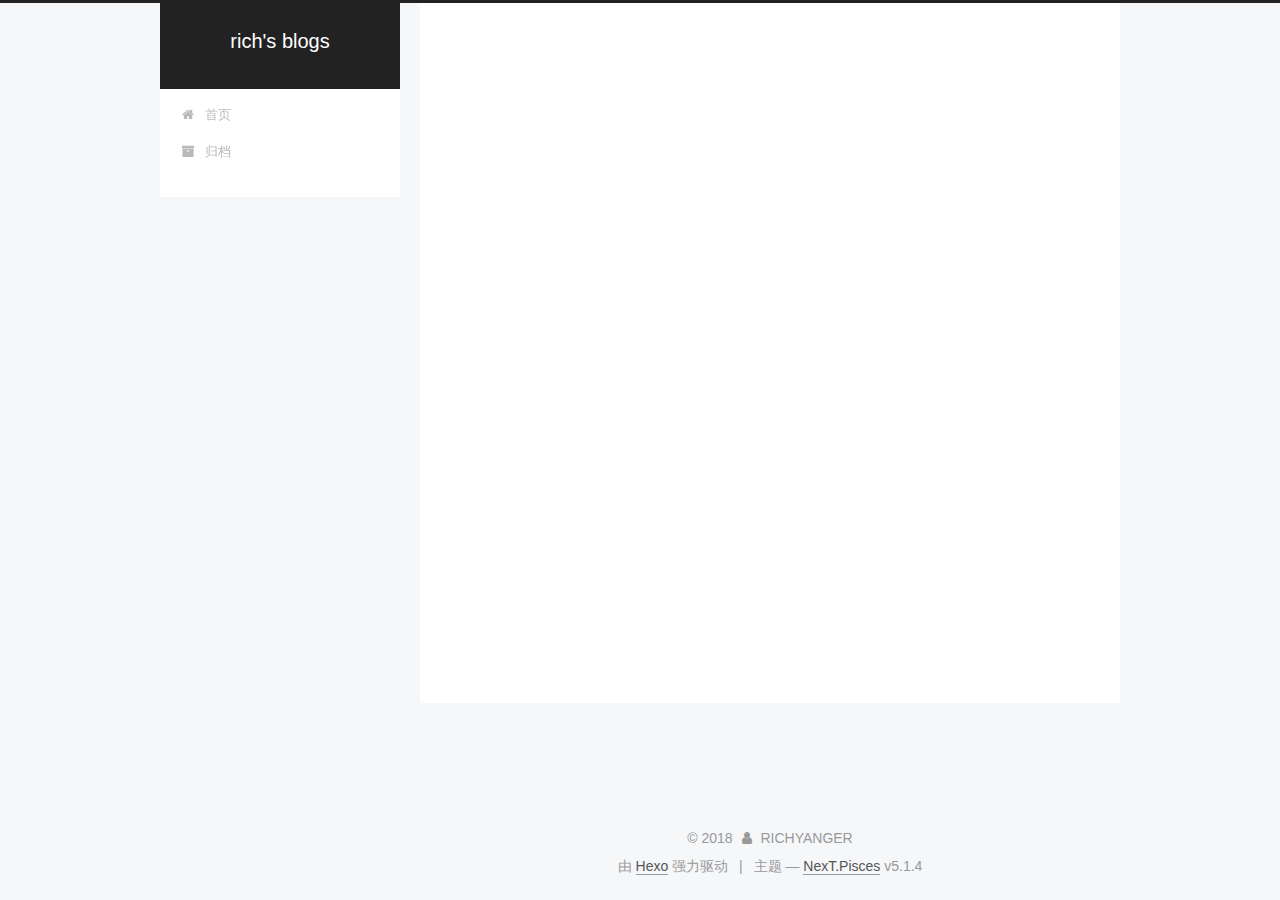
<file: archives/2018/04/index.html>
<!DOCTYPE html>



  


<html class="theme-next pisces use-motion" lang="zh-Hans">
<head>
  <meta charset="UTF-8"/>
<meta http-equiv="X-UA-Compatible" content="IE=edge" />
<meta name="viewport" content="width=device-width, initial-scale=1, maximum-scale=1"/>
<meta name="theme-color" content="#222">









<meta http-equiv="Cache-Control" content="no-transform" />
<meta http-equiv="Cache-Control" content="no-siteapp" />
















  
  
  <link href="/lib/fancybox/source/jquery.fancybox.css?v=2.1.5" rel="stylesheet" type="text/css" />







<link href="/lib/font-awesome/css/font-awesome.min.css?v=4.6.2" rel="stylesheet" type="text/css" />

<link href="/css/main.css?v=5.1.4" rel="stylesheet" type="text/css" />


  <link rel="apple-touch-icon" sizes="180x180" href="/images/apple-touch-icon-next.png?v=5.1.4">


  <link rel="icon" type="image/png" sizes="32x32" href="/images/favicon-32x32-next.png?v=5.1.4">


  <link rel="icon" type="image/png" sizes="16x16" href="/images/favicon-16x16-next.png?v=5.1.4">


  <link rel="mask-icon" href="/images/logo.svg?v=5.1.4" color="#222">





  <meta name="keywords" content="Hexo, NexT" />










<meta name="description" content="在平坦的道路上曲折前行">
<meta name="keywords" content="iOS Developer">
<meta property="og:type" content="website">
<meta property="og:title" content="rich&#39;s blogs">
<meta property="og:url" content="http://richyounger.cn/archives/2018/04/index.html">
<meta property="og:site_name" content="rich&#39;s blogs">
<meta property="og:description" content="在平坦的道路上曲折前行">
<meta property="og:locale" content="zh-Hans">
<meta name="twitter:card" content="summary">
<meta name="twitter:title" content="rich&#39;s blogs">
<meta name="twitter:description" content="在平坦的道路上曲折前行">



<script type="text/javascript" id="hexo.configurations">
  var NexT = window.NexT || {};
  var CONFIG = {
    root: '/',
    scheme: 'Pisces',
    version: '5.1.4',
    sidebar: {"position":"left","display":"post","offset":12,"b2t":false,"scrollpercent":false,"onmobile":false},
    fancybox: true,
    tabs: true,
    motion: {"enable":true,"async":false,"transition":{"post_block":"fadeIn","post_header":"slideDownIn","post_body":"slideDownIn","coll_header":"slideLeftIn","sidebar":"slideUpIn"}},
    duoshuo: {
      userId: '0',
      author: '博主'
    },
    algolia: {
      applicationID: '',
      apiKey: '',
      indexName: '',
      hits: {"per_page":10},
      labels: {"input_placeholder":"Search for Posts","hits_empty":"We didn't find any results for the search: ${query}","hits_stats":"${hits} results found in ${time} ms"}
    }
  };
</script>



  <link rel="canonical" href="http://richyounger.cn/archives/2018/04/"/>





  <title>归档 | rich's blogs</title>
  








</head>

<body itemscope itemtype="http://schema.org/WebPage" lang="zh-Hans">

  
  
    
  

  <div class="container sidebar-position-left page-archive">
    <div class="headband"></div>

    <header id="header" class="header" itemscope itemtype="http://schema.org/WPHeader">
      <div class="header-inner"><div class="site-brand-wrapper">
  <div class="site-meta ">
    

    <div class="custom-logo-site-title">
      <a href="/"  class="brand" rel="start">
        <span class="logo-line-before"><i></i></span>
        <span class="site-title">rich's blogs</span>
        <span class="logo-line-after"><i></i></span>
      </a>
    </div>
      
        <p class="site-subtitle"></p>
      
  </div>

  <div class="site-nav-toggle">
    <button>
      <span class="btn-bar"></span>
      <span class="btn-bar"></span>
      <span class="btn-bar"></span>
    </button>
  </div>
</div>

<nav class="site-nav">
  

  
    <ul id="menu" class="menu">
      
        
        <li class="menu-item menu-item-home">
          <a href="/" rel="section">
            
              <i class="menu-item-icon fa fa-fw fa-home"></i> <br />
            
            首页
          </a>
        </li>
      
        
        <li class="menu-item menu-item-archives">
          <a href="/archives/" rel="section">
            
              <i class="menu-item-icon fa fa-fw fa-archive"></i> <br />
            
            归档
          </a>
        </li>
      

      
    </ul>
  

  
</nav>



 </div>
    </header>

    <main id="main" class="main">
      <div class="main-inner">
        <div class="content-wrap">
          <div id="content" class="content">
            

  
  
  
  <div class="post-block archive">
    <div id="posts" class="posts-collapse">
      <span class="archive-move-on"></span>

      <span class="archive-page-counter">
        
        
        
          
        
        嗯..! 目前共计 1 篇日志。 继续努力。
      </span>

      

        
        
        

        
          
          <div class="collection-title">
            <h1 class="archive-year" id="archive-year-2018">2018</h1>
          </div>
        
        

        

  <article class="post post-type-normal" itemscope itemtype="http://schema.org/Article">
    <header class="post-header">

      <h2 class="post-title">
        
            <a class="post-title-link" href="/posts/hello-world/" itemprop="url">
              
                <span itemprop="name">Hello World</span>
              
            </a>
        
      </h2>

      <div class="post-meta">
        <time class="post-time" itemprop="dateCreated"
              datetime="2018-04-04T17:37:13+08:00"
              content="2018-04-04" >
          04-04
        </time>
      </div>

    </header>
  </article>



      

    </div>
  </div>
  
  
  

  



          </div>
          


          

        </div>
        
          
  
  <div class="sidebar-toggle">
    <div class="sidebar-toggle-line-wrap">
      <span class="sidebar-toggle-line sidebar-toggle-line-first"></span>
      <span class="sidebar-toggle-line sidebar-toggle-line-middle"></span>
      <span class="sidebar-toggle-line sidebar-toggle-line-last"></span>
    </div>
  </div>

  <aside id="sidebar" class="sidebar">
    
    <div class="sidebar-inner">

      

      

      <section class="site-overview-wrap sidebar-panel sidebar-panel-active">
        <div class="site-overview">
          <div class="site-author motion-element" itemprop="author" itemscope itemtype="http://schema.org/Person">
            
              <p class="site-author-name" itemprop="name">RICHYANGER</p>
              <p class="site-description motion-element" itemprop="description">在平坦的道路上曲折前行</p>
          </div>

          <nav class="site-state motion-element">

            
              <div class="site-state-item site-state-posts">
              
                <a href="/archives/">
              
                  <span class="site-state-item-count">1</span>
                  <span class="site-state-item-name">日志</span>
                </a>
              </div>
            

            

            

          </nav>

          

          

          
          

          
          

          

        </div>
      </section>

      

      

    </div>
  </aside>


        
      </div>
    </main>

    <footer id="footer" class="footer">
      <div class="footer-inner">
        <div class="copyright">&copy; <span itemprop="copyrightYear">2018</span>
  <span class="with-love">
    <i class="fa fa-user"></i>
  </span>
  <span class="author" itemprop="copyrightHolder">RICHYANGER</span>

  
</div>


  <div class="powered-by">由 <a class="theme-link" target="_blank" href="https://hexo.io">Hexo</a> 强力驱动</div>



  <span class="post-meta-divider">|</span>



  <div class="theme-info">主题 &mdash; <a class="theme-link" target="_blank" href="https://github.com/iissnan/hexo-theme-next">NexT.Pisces</a> v5.1.4</div>




        







        
      </div>
    </footer>

    
      <div class="back-to-top">
        <i class="fa fa-arrow-up"></i>
        
      </div>
    

    

  </div>

  

<script type="text/javascript">
  if (Object.prototype.toString.call(window.Promise) !== '[object Function]') {
    window.Promise = null;
  }
</script>









  












  
  
    <script type="text/javascript" src="/lib/jquery/index.js?v=2.1.3"></script>
  

  
  
    <script type="text/javascript" src="/lib/fastclick/lib/fastclick.min.js?v=1.0.6"></script>
  

  
  
    <script type="text/javascript" src="/lib/jquery_lazyload/jquery.lazyload.js?v=1.9.7"></script>
  

  
  
    <script type="text/javascript" src="/lib/velocity/velocity.min.js?v=1.2.1"></script>
  

  
  
    <script type="text/javascript" src="/lib/velocity/velocity.ui.min.js?v=1.2.1"></script>
  

  
  
    <script type="text/javascript" src="/lib/fancybox/source/jquery.fancybox.pack.js?v=2.1.5"></script>
  


  


  <script type="text/javascript" src="/js/src/utils.js?v=5.1.4"></script>

  <script type="text/javascript" src="/js/src/motion.js?v=5.1.4"></script>



  
  


  <script type="text/javascript" src="/js/src/affix.js?v=5.1.4"></script>

  <script type="text/javascript" src="/js/src/schemes/pisces.js?v=5.1.4"></script>



  

  


  <script type="text/javascript" src="/js/src/bootstrap.js?v=5.1.4"></script>



  


  




	





  





  












  





  

  

  

  
  

  

  

  

</body>
</html>
</file>
<file: css/main.css>
/* normalize.css v3.0.2 | MIT License | git.io/normalize */
html {
  font-family: sans-serif; /* 1 */
  -ms-text-size-adjust: 100%; /* 2 */
  -webkit-text-size-adjust: 100%; /* 2 */
}
body {
  margin: 0;
}
article,
aside,
details,
figcaption,
figure,
footer,
header,
hgroup,
main,
menu,
nav,
section,
summary {
  display: block;
}
audio,
canvas,
progress,
video {
  display: inline-block; /* 1 */
  vertical-align: baseline; /* 2 */
}
audio:not([controls]) {
  display: none;
  height: 0;
}
[hidden],
template {
  display: none;
}
a {
  background-color: transparent;
}
a:active,
a:hover {
  outline: 0;
}
abbr[title] {
  border-bottom: 1px dotted;
}
b,
strong {
  font-weight: bold;
}
dfn {
  font-style: italic;
}
h1 {
  font-size: 2em;
  margin: 0.67em 0;
}
mark {
  background: #ff0;
  color: #000;
}
small {
  font-size: 80%;
}
sub,
sup {
  font-size: 75%;
  line-height: 0;
  position: relative;
  vertical-align: baseline;
}
sup {
  top: -0.5em;
}
sub {
  bottom: -0.25em;
}
img {
  border: 0;
}
svg:not(:root) {
  overflow: hidden;
}
figure {
  margin: 1em 40px;
}
hr {
  -moz-box-sizing: content-box;
  box-sizing: content-box;
  height: 0;
}
pre {
  overflow: auto;
}
code,
kbd,
pre,
samp {
  font-family: monospace, monospace;
  font-size: 1em;
}
button,
input,
optgroup,
select,
textarea {
  color: inherit; /* 1 */
  font: inherit; /* 2 */
  margin: 0; /* 3 */
}
button {
  overflow: visible;
}
button,
select {
  text-transform: none;
}
button,
html input[type="button"],
input[type="reset"],
input[type="submit"] {
  -webkit-appearance: button; /* 2 */
  cursor: pointer; /* 3 */
}
button[disabled],
html input[disabled] {
  cursor: default;
}
button::-moz-focus-inner,
input::-moz-focus-inner {
  border: 0;
  padding: 0;
}
input {
  line-height: normal;
}
input[type="checkbox"],
input[type="radio"] {
  box-sizing: border-box; /* 1 */
  padding: 0; /* 2 */
}
input[type="number"]::-webkit-inner-spin-button,
input[type="number"]::-webkit-outer-spin-button {
  height: auto;
}
input[type="search"] {
  -webkit-appearance: textfield; /* 1 */
  -moz-box-sizing: content-box;
  -webkit-box-sizing: content-box; /* 2 */
  box-sizing: content-box;
}
input[type="search"]::-webkit-search-cancel-button,
input[type="search"]::-webkit-search-decoration {
  -webkit-appearance: none;
}
fieldset {
  border: 1px solid #c0c0c0;
  margin: 0 2px;
  padding: 0.35em 0.625em 0.75em;
}
legend {
  border: 0; /* 1 */
  padding: 0; /* 2 */
}
textarea {
  overflow: auto;
}
optgroup {
  font-weight: bold;
}
table {
  border-collapse: collapse;
  border-spacing: 0;
}
td,
th {
  padding: 0;
}
::selection {
  background: #262a30;
  color: #fff;
}
body {
  position: relative;
  font-family: 'Lato', "PingFang SC", "Microsoft YaHei", sans-serif;
  font-size: 14px;
  line-height: 2;
  color: #555;
  background: #f5f7f9;
}
@media (max-width: 767px) {
  body {
    padding-right: 0 !important;
  }
}
@media (min-width: 768px) and (max-width: 991px) {
  body {
    padding-right: 0 !important;
  }
}
@media (min-width: 1600px) {
  body {
    font-size: 16px;
  }
}
h1,
h2,
h3,
h4,
h5,
h6 {
  margin: 0;
  padding: 0;
  font-weight: bold;
  line-height: 1.5;
  font-family: 'Lato', "PingFang SC", "Microsoft YaHei", sans-serif;
}
h2,
h3,
h4,
h5,
h6 {
  margin: 20px 0 15px;
}
h1 {
  font-size: 22px;
}
@media (max-width: 767px) {
  h1 {
    font-size: 18px;
  }
}
h2 {
  font-size: 20px;
}
@media (max-width: 767px) {
  h2 {
    font-size: 16px;
  }
}
h3 {
  font-size: 18px;
}
@media (max-width: 767px) {
  h3 {
    font-size: 14px;
  }
}
h4 {
  font-size: 16px;
}
@media (max-width: 767px) {
  h4 {
    font-size: 12px;
  }
}
h5 {
  font-size: 14px;
}
@media (max-width: 767px) {
  h5 {
    font-size: 10px;
  }
}
h6 {
  font-size: 12px;
}
@media (max-width: 767px) {
  h6 {
    font-size: 8px;
  }
}
p {
  margin: 0 0 20px 0;
}
a {
  color: #555;
  text-decoration: none;
  outline: none;
  border-bottom: 1px solid #999;
  word-wrap: break-word;
}
a:hover {
  color: #222;
  border-bottom-color: #222;
}
blockquote {
  margin: 0;
  padding: 0;
}
img {
  display: block;
  margin: auto;
  max-width: 100%;
  height: auto;
}
hr {
  margin: 40px 0;
  height: 3px;
  border: none;
  background-color: #ddd;
  background-image: repeating-linear-gradient(-45deg, #fff, #fff 4px, transparent 4px, transparent 8px);
}
blockquote {
  padding: 0 15px;
  color: #666;
  border-left: 4px solid #ddd;
}
blockquote cite::before {
  content: "-";
  padding: 0 5px;
}
dt {
  font-weight: 700;
}
dd {
  margin: 0;
  padding: 0;
}
kbd {
  border: 1px solid #ccc;
  border-radius: 0.2em;
  box-shadow: 0.1em 0.1em 0.2em rgba(0,0,0,0.1);
  background-color: #f9f9f9;
  font-family: inherit;
  background-image: -webkit-linear-gradient(top, #eee, #fff, #eee);
  padding: 0.1em 0.3em;
  white-space: nowrap;
}
.text-left {
  text-align: left;
}
.text-center {
  text-align: center;
}
.text-right {
  text-align: right;
}
.text-justify {
  text-align: justify;
}
.text-nowrap {
  white-space: nowrap;
}
.text-lowercase {
  text-transform: lowercase;
}
.text-uppercase {
  text-transform: uppercase;
}
.text-capitalize {
  text-transform: capitalize;
}
.center-block {
  display: block;
  margin-left: auto;
  margin-right: auto;
}
.clearfix:before,
.clearfix:after {
  content: " ";
  display: table;
}
.clearfix:after {
  clear: both;
}
.pullquote {
  width: 45%;
}
.pullquote.left {
  float: left;
  margin-left: 5px;
  margin-right: 10px;
}
.pullquote.right {
  float: right;
  margin-left: 10px;
  margin-right: 5px;
}
.affix.affix.affix {
  position: fixed;
}
.translation {
  margin-top: -20px;
  font-size: 14px;
  color: #999;
}
.scrollbar-measure {
  width: 100px;
  height: 100px;
  overflow: scroll;
  position: absolute;
  top: -9999px;
}
.use-motion .motion-element {
  opacity: 0;
}
table {
  margin: 20px 0;
  width: 100%;
  border-collapse: collapse;
  border-spacing: 0;
  border: 1px solid #ddd;
  font-size: 14px;
  table-layout: fixed;
  word-wrap: break-all;
}
table>tbody>tr:nth-of-type(odd) {
  background-color: #f9f9f9;
}
table>tbody>tr:hover {
  background-color: #f5f5f5;
}
caption,
th,
td {
  padding: 8px;
  text-align: left;
  vertical-align: middle;
  font-weight: normal;
}
th,
td {
  border-bottom: 3px solid #ddd;
  border-right: 1px solid #eee;
}
th {
  padding-bottom: 10px;
  font-weight: 700;
}
td {
  border-bottom-width: 1px;
}
html,
body {
  height: 100%;
}
.container {
  position: relative;
  min-height: 100%;
}
.header-inner {
  margin: 0 auto;
  padding: 100px 0 70px;
  width: 700px;
}
@media (min-width: 1600px) {
  .container .header-inner {
    width: 900px;
  }
}
.main {
  padding-bottom: 150px;
}
.main-inner {
  margin: 0 auto;
  width: 700px;
}
@media (min-width: 1600px) {
  .container .main-inner {
    width: 900px;
  }
}
.footer {
  position: absolute;
  left: 0;
  bottom: 0;
  width: 100%;
  min-height: 50px;
}
.footer-inner {
  box-sizing: border-box;
  margin: 20px auto;
  width: 700px;
}
@media (min-width: 1600px) {
  .container .footer-inner {
    width: 900px;
  }
}
pre,
.highlight {
  overflow: auto;
  margin: 20px 0;
  padding: 0;
  font-size: 13px;
  color: #4d4d4c;
  background: #f7f7f7;
  line-height: 1.6;
}
pre,
code {
  font-family: consolas, Menlo, "PingFang SC", "Microsoft YaHei", monospace;
}
code {
  padding: 2px 4px;
  word-wrap: break-word;
  color: #555;
  background: #eee;
  border-radius: 3px;
  font-size: 13px;
}
pre {
  padding: 10px;
}
pre code {
  padding: 0;
  color: #4d4d4c;
  background: none;
  text-shadow: none;
}
.highlight {
  border-radius: 1px;
}
.highlight pre {
  border: none;
  margin: 0;
  padding: 10px 0;
}
.highlight table {
  margin: 0;
  width: auto;
  border: none;
}
.highlight td {
  border: none;
  padding: 0;
}
.highlight figcaption {
  font-size: 1em;
  color: #4d4d4c;
  line-height: 1em;
  margin-bottom: 1em;
}
.highlight figcaption:before,
.highlight figcaption:after {
  content: " ";
  display: table;
}
.highlight figcaption:after {
  clear: both;
}
.highlight figcaption a {
  float: right;
  color: #4d4d4c;
}
.highlight figcaption a:hover {
  border-bottom-color: #4d4d4c;
}
.highlight .gutter pre {
  padding-left: 10px;
  padding-right: 10px;
  color: #869194;
  text-align: right;
  background-color: #eff2f3;
}
.highlight .code pre {
  width: 100%;
  padding-left: 10px;
  padding-right: 10px;
  background-color: #f7f7f7;
}
.highlight .line {
  height: 20px;
}
.gutter {
  -webkit-user-select: none;
  -moz-user-select: none;
  -ms-user-select: none;
  user-select: none;
}
.gist table {
  width: auto;
}
.gist table td {
  border: none;
}
pre .deletion {
  background: #fdd;
}
pre .addition {
  background: #dfd;
}
pre .meta {
  color: #8959a8;
}
pre .comment {
  color: #8e908c;
}
pre .variable,
pre .attribute,
pre .tag,
pre .regexp,
pre .ruby .constant,
pre .xml .tag .title,
pre .xml .pi,
pre .xml .doctype,
pre .html .doctype,
pre .css .id,
pre .css .class,
pre .css .pseudo {
  color: #c82829;
}
pre .number,
pre .preprocessor,
pre .built_in,
pre .literal,
pre .params,
pre .constant,
pre .command {
  color: #f5871f;
}
pre .ruby .class .title,
pre .css .rules .attribute,
pre .string,
pre .value,
pre .inheritance,
pre .header,
pre .ruby .symbol,
pre .xml .cdata,
pre .special,
pre .number,
pre .formula {
  color: #718c00;
}
pre .title,
pre .css .hexcolor {
  color: #3e999f;
}
pre .function,
pre .python .decorator,
pre .python .title,
pre .ruby .function .title,
pre .ruby .title .keyword,
pre .perl .sub,
pre .javascript .title,
pre .coffeescript .title {
  color: #4271ae;
}
pre .keyword,
pre .javascript .function {
  color: #8959a8;
}
.full-image.full-image.full-image.full-image {
  border: none;
  max-width: 100%;
  width: auto;
  margin: 20px auto 25px;
}
@media (min-width: 992px) {
  .full-image.full-image.full-image.full-image {
    max-width: none;
    width: 118%;
    margin: 0 -9%;
  }
}
.blockquote-center,
.page-home .post-type-quote blockquote,
.page-post-detail .post-type-quote blockquote {
  position: relative;
  margin: 40px 0;
  padding: 0;
  border-left: none;
  text-align: center;
}
.blockquote-center::before,
.page-home .post-type-quote blockquote::before,
.page-post-detail .post-type-quote blockquote::before,
.blockquote-center::after,
.page-home .post-type-quote blockquote::after,
.page-post-detail .post-type-quote blockquote::after {
  position: absolute;
  content: ' ';
  display: block;
  width: 100%;
  height: 24px;
  opacity: 0.2;
  background-repeat: no-repeat;
  background-position: 0 -6px;
  background-size: 22px 22px;
}
.blockquote-center::before,
.page-home .post-type-quote blockquote::before,
.page-post-detail .post-type-quote blockquote::before {
  top: -20px;
  background-image: url("../images/quote-l.svg");
  border-top: 1px solid #ccc;
}
.blockquote-center::after,
.page-home .post-type-quote blockquote::after,
.page-post-detail .post-type-quote blockquote::after {
  bottom: -20px;
  background-image: url("../images/quote-r.svg");
  border-bottom: 1px solid #ccc;
  background-position: 100% 8px;
}
.blockquote-center p,
.page-home .post-type-quote blockquote p,
.page-post-detail .post-type-quote blockquote p,
.blockquote-center div,
.page-home .post-type-quote blockquote div,
.page-post-detail .post-type-quote blockquote div {
  text-align: center;
}
.post .post-body .group-picture img {
  box-sizing: border-box;
  padding: 0 3px;
  border: none;
}
.post .group-picture-row {
  overflow: hidden;
  margin-top: 6px;
}
.post .group-picture-row:first-child {
  margin-top: 0;
}
.post .group-picture-column {
  float: left;
}
.page-post-detail .post-body .group-picture-column {
  float: none;
  margin-top: 10px;
  width: auto !important;
}
.page-post-detail .post-body .group-picture-column img {
  margin: 0 auto;
}
.page-archive .group-picture-container {
  overflow: hidden;
}
.page-archive .group-picture-row {
  float: left;
}
.page-archive .group-picture-row:first-child {
  margin-top: 6px;
}
.page-archive .group-picture-column {
  max-width: 150px;
  max-height: 150px;
}
.post-body .note {
  position: relative;
  padding: 15px;
  margin-bottom: 20px;
  border: 1px solid #eee;
  border-left-width: 5px;
  border-radius: 3px;
}
.post-body .note h2,
.post-body .note h3,
.post-body .note h4,
.post-body .note h5,
.post-body .note h6 {
  margin-top: 0;
  margin-bottom: 0;
  border-bottom: initial;
  padding-top: 0 !important;
}
.post-body .note p:first-child,
.post-body .note ul:first-child,
.post-body .note ol:first-child,
.post-body .note table:first-child,
.post-body .note pre:first-child,
.post-body .note blockquote:first-child {
  margin-top: 0;
}
.post-body .note p:last-child,
.post-body .note ul:last-child,
.post-body .note ol:last-child,
.post-body .note table:last-child,
.post-body .note pre:last-child,
.post-body .note blockquote:last-child {
  margin-bottom: 0;
}
.post-body .note.default {
  border-left-color: #777;
}
.post-body .note.default h2,
.post-body .note.default h3,
.post-body .note.default h4,
.post-body .note.default h5,
.post-body .note.default h6 {
  color: #777;
}
.post-body .note.primary {
  border-left-color: #6f42c1;
}
.post-body .note.primary h2,
.post-body .note.primary h3,
.post-body .note.primary h4,
.post-body .note.primary h5,
.post-body .note.primary h6 {
  color: #6f42c1;
}
.post-body .note.info {
  border-left-color: #428bca;
}
.post-body .note.info h2,
.post-body .note.info h3,
.post-body .note.info h4,
.post-body .note.info h5,
.post-body .note.info h6 {
  color: #428bca;
}
.post-body .note.success {
  border-left-color: #5cb85c;
}
.post-body .note.success h2,
.post-body .note.success h3,
.post-body .note.success h4,
.post-body .note.success h5,
.post-body .note.success h6 {
  color: #5cb85c;
}
.post-body .note.warning {
  border-left-color: #f0ad4e;
}
.post-body .note.warning h2,
.post-body .note.warning h3,
.post-body .note.warning h4,
.post-body .note.warning h5,
.post-body .note.warning h6 {
  color: #f0ad4e;
}
.post-body .note.danger {
  border-left-color: #d9534f;
}
.post-body .note.danger h2,
.post-body .note.danger h3,
.post-body .note.danger h4,
.post-body .note.danger h5,
.post-body .note.danger h6 {
  color: #d9534f;
}
.post-body .label {
  display: inline;
  padding: 0 2px;
  white-space: nowrap;
}
.post-body .label.default {
  background-color: #f0f0f0;
}
.post-body .label.primary {
  background-color: #efe6f7;
}
.post-body .label.info {
  background-color: #e5f2f8;
}
.post-body .label.success {
  background-color: #e7f4e9;
}
.post-body .label.warning {
  background-color: #fcf6e1;
}
.post-body .label.danger {
  background-color: #fae8eb;
}
.post-body .tabs {
  position: relative;
  display: block;
  margin-bottom: 20px;
  padding-top: 10px;
}
.post-body .tabs ul.nav-tabs {
  margin: 0;
  padding: 0;
  display: flex;
  margin-bottom: -1px;
}
@media (max-width: 413px) {
  .post-body .tabs ul.nav-tabs {
    display: block;
    margin-bottom: 5px;
  }
}
.post-body .tabs ul.nav-tabs li.tab {
  list-style-type: none !important;
  margin: 0 0.25em 0 0;
  border-top: 3px solid transparent;
  border-left: 1px solid transparent;
  border-right: 1px solid transparent;
}
@media (max-width: 413px) {
  .post-body .tabs ul.nav-tabs li.tab {
    margin: initial;
    border-top: 1px solid transparent;
    border-left: 3px solid transparent;
    border-right: 1px solid transparent;
    border-bottom: 1px solid transparent;
  }
}
.post-body .tabs ul.nav-tabs li.tab a {
  outline: 0;
  border-bottom: initial;
  display: block;
  line-height: 1.8em;
  padding: 0.25em 0.75em;
  transition-duration: 0.2s;
  transition-timing-function: ease-out;
  transition-delay: 0s;
}
.post-body .tabs ul.nav-tabs li.tab a i {
  width: 1.285714285714286em;
}
.post-body .tabs ul.nav-tabs li.tab.active {
  border-top: 3px solid #fc6423;
  border-left: 1px solid #ddd;
  border-right: 1px solid #ddd;
  background-color: #fff;
}
@media (max-width: 413px) {
  .post-body .tabs ul.nav-tabs li.tab.active {
    border-top: 1px solid #ddd;
    border-left: 3px solid #fc6423;
    border-right: 1px solid #ddd;
    border-bottom: 1px solid #ddd;
  }
}
.post-body .tabs ul.nav-tabs li.tab.active a {
  cursor: default;
  color: #555;
}
.post-body .tabs .tab-content {
  background-color: #fff;
}
.post-body .tabs .tab-content .tab-pane {
  border: 1px solid #ddd;
  padding: 20px 20px 0 20px;
}
.post-body .tabs .tab-content .tab-pane:not(.active) {
  display: none !important;
}
.post-body .tabs .tab-content .tab-pane.active {
  display: block !important;
}
.btn {
  display: inline-block;
  padding: 0 20px;
  font-size: 14px;
  color: #555;
  background: #fff;
  border: 2px solid #555;
  text-decoration: none;
  border-radius: 2px;
  transition-property: background-color;
  transition-duration: 0.2s;
  transition-timing-function: ease-in-out;
  transition-delay: 0s;
  line-height: 2;
}
.btn:hover {
  border-color: #222;
  color: #fff;
  background: #222;
}
.btn +.btn {
  margin: 0 0 8px 8px;
}
.btn .fa-fw {
  width: 1.285714285714286em;
  text-align: left;
}
.btn-bar {
  display: block;
  width: 22px;
  height: 2px;
  background: #555;
  border-radius: 1px;
}
.btn-bar+.btn-bar {
  margin-top: 4px;
}
.pagination {
  margin: 120px 0 40px;
  text-align: center;
  border-top: 1px solid #eee;
}
.page-number-basic,
.pagination .prev,
.pagination .next,
.pagination .page-number,
.pagination .space {
  display: inline-block;
  position: relative;
  top: -1px;
  margin: 0 10px;
  padding: 0 11px;
}
@media (max-width: 767px) {
  .page-number-basic,
  .pagination .prev,
  .pagination .next,
  .pagination .page-number,
  .pagination .space {
    margin: 0 5px;
  }
}
.pagination .prev,
.pagination .next,
.pagination .page-number {
  border-bottom: 0;
  border-top: 1px solid #eee;
  transition-property: border-color;
  transition-duration: 0.2s;
  transition-timing-function: ease-in-out;
  transition-delay: 0s;
}
.pagination .prev:hover,
.pagination .next:hover,
.pagination .page-number:hover {
  border-top-color: #222;
}
.pagination .space {
  padding: 0;
  margin: 0;
}
.pagination .prev {
  margin-left: 0;
}
.pagination .next {
  margin-right: 0;
}
.pagination .page-number.current {
  color: #fff;
  background: #ccc;
  border-top-color: #ccc;
}
@media (max-width: 767px) {
  .pagination {
    border-top: none;
  }
  .pagination .prev,
  .pagination .next,
  .pagination .page-number {
    margin-bottom: 10px;
    border-top: 0;
    border-bottom: 1px solid #eee;
    padding: 0 10px;
  }
  .pagination .prev:hover,
  .pagination .next:hover,
  .pagination .page-number:hover {
    border-bottom-color: #222;
  }
}
.comments {
  margin: 60px 20px 0;
}
.tag-cloud {
  text-align: center;
}
.tag-cloud a {
  display: inline-block;
  margin: 10px;
}
.back-to-top {
  box-sizing: border-box;
  position: fixed;
  bottom: -100px;
  right: 30px;
  z-index: 1050;
  padding: 0 6px;
  width: 24px;
  background: #222;
  font-size: 12px;
  opacity: 0.6;
  color: #fff;
  cursor: pointer;
  text-align: center;
  -webkit-transform: translateZ(0);
  transition-property: bottom;
  transition-duration: 0.2s;
  transition-timing-function: ease-in-out;
  transition-delay: 0s;
}
@media (min-width: 768px) and (max-width: 991px) {
  .back-to-top {
    display: none !important;
  }
}
@media (max-width: 767px) {
  .back-to-top {
    display: none !important;
  }
}
.back-to-top.back-to-top-on {
  bottom: 30px;
}
.header {
  background: transparent;
}
.header-inner {
  position: relative;
}
.headband {
  height: 3px;
  background: #222;
}
.site-meta {
  margin: 0;
  text-align: center;
}
@media (max-width: 767px) {
  .site-meta {
    text-align: center;
  }
}
.brand {
  position: relative;
  display: inline-block;
  padding: 0 40px;
  color: #fff;
  background: #222;
  border-bottom: none;
}
.brand:hover {
  color: #fff;
}
.logo {
  display: inline-block;
  margin-right: 5px;
  line-height: 36px;
  vertical-align: top;
}
.site-title {
  display: inline-block;
  vertical-align: top;
  line-height: 36px;
  font-size: 20px;
  font-weight: normal;
  font-family: 'Lato', "PingFang SC", "Microsoft YaHei", sans-serif;
}
.site-subtitle {
  margin-top: 10px;
  font-size: 13px;
  color: #ddd;
}
.use-motion .brand {
  opacity: 0;
}
.use-motion .logo,
.use-motion .site-title,
.use-motion .site-subtitle {
  opacity: 0;
  position: relative;
  top: -10px;
}
.site-nav-toggle {
  display: none;
  position: absolute;
  top: 10px;
  left: 10px;
}
@media (max-width: 767px) {
  .site-nav-toggle {
    display: block;
  }
}
.site-nav-toggle button {
  margin-top: 2px;
  padding: 9px 10px;
  background: transparent;
  border: none;
}
@media (max-width: 767px) {
  .site-nav {
    display: none;
    margin: 0 -10px;
    padding: 0 10px;
    clear: both;
    border-top: 1px solid #ddd;
  }
}
@media (min-width: 768px) and (max-width: 991px) {
  .site-nav {
    display: block !important;
  }
}
@media (min-width: 992px) {
  .site-nav {
    display: block !important;
  }
}
.menu {
  margin-top: 20px;
  padding-left: 0;
  text-align: center;
}
.menu .menu-item {
  display: inline-block;
  margin: 0 10px;
  list-style: none;
}
@media screen and (max-width: 767px) {
  .menu .menu-item {
    margin-top: 10px;
  }
}
.menu .menu-item a {
  display: block;
  font-size: 13px;
  line-height: inherit;
  border-bottom: 1px solid transparent;
  transition-property: border-color;
  transition-duration: 0.2s;
  transition-timing-function: ease-in-out;
  transition-delay: 0s;
}
.menu .menu-item a:hover,
.menu-item-active a {
  border-bottom-color: #222;
}
.menu .menu-item .fa {
  margin-right: 5px;
}
.use-motion .menu-item {
  opacity: 0;
}
.post-body {
  font-family: 'Lato', "PingFang SC", "Microsoft YaHei", sans-serif;
}
@media (max-width: 767px) {
  .post-body {
    word-break: break-word;
  }
}
.post-body .fancybox img {
  display: block !important;
  margin: 0 auto;
  cursor: pointer;
  cursor: zoom-in;
  cursor: -webkit-zoom-in;
}
.post-body .image-caption,
.post-body .figure .caption {
  margin: -20px auto 15px;
  text-align: center;
  font-size: 14px;
  color: #999;
  font-weight: bold;
  line-height: 1;
}
.post-sticky-flag {
  display: inline-block;
  font-size: 16px;
  -ms-transform: rotate(30deg);
  -webkit-transform: rotate(30deg);
  -moz-transform: rotate(30deg);
  -ms-transform: rotate(30deg);
  -o-transform: rotate(30deg);
  transform: rotate(30deg);
}
.use-motion .post-block,
.use-motion .pagination,
.use-motion .comments {
  opacity: 0;
}
.use-motion .post-header {
  opacity: 0;
}
.use-motion .post-body {
  opacity: 0;
}
.use-motion .collection-title {
  opacity: 0;
}
.posts-expand {
  padding-top: 40px;
}
@media (max-width: 767px) {
  .posts-expand {
    margin: 0 20px;
  }
  .post-body pre .gutter pre {
    padding-right: 10px;
  }
  .post-body .highlight {
    margin-left: 0px;
    margin-right: 0px;
    padding: 0;
  }
  .post-body .highlight .gutter pre {
    padding-right: 10px;
  }
}
@media (min-width: 992px) {
  .posts-expand .post-body {
    text-align: justify;
  }
}
.posts-expand .post-body h2,
.posts-expand .post-body h3,
.posts-expand .post-body h4,
.posts-expand .post-body h5,
.posts-expand .post-body h6 {
  padding-top: 10px;
}
.posts-expand .post-body h2 .header-anchor,
.posts-expand .post-body h3 .header-anchor,
.posts-expand .post-body h4 .header-anchor,
.posts-expand .post-body h5 .header-anchor,
.posts-expand .post-body h6 .header-anchor {
  float: right;
  margin-left: 10px;
  color: #ccc;
  border-bottom-style: none;
  visibility: hidden;
}
.posts-expand .post-body h2 .header-anchor:hover,
.posts-expand .post-body h3 .header-anchor:hover,
.posts-expand .post-body h4 .header-anchor:hover,
.posts-expand .post-body h5 .header-anchor:hover,
.posts-expand .post-body h6 .header-anchor:hover {
  color: inherit;
}
.posts-expand .post-body h2:hover .header-anchor,
.posts-expand .post-body h3:hover .header-anchor,
.posts-expand .post-body h4:hover .header-anchor,
.posts-expand .post-body h5:hover .header-anchor,
.posts-expand .post-body h6:hover .header-anchor {
  visibility: visible;
}
.posts-expand .post-body ul li {
  list-style: circle;
}
.posts-expand .post-body img {
  box-sizing: border-box;
  margin: auto;
  padding: 3px;
  border: 1px solid #ddd;
}
.posts-expand .post-body .fancybox img {
  margin: 0 auto 25px;
}
@media (max-width: 767px) {
  .posts-collapse {
    margin: 0 20px;
  }
  .posts-collapse .post-title,
  .posts-collapse .post-meta {
    display: block;
    width: auto;
    text-align: left;
  }
}
.posts-collapse {
  position: relative;
  z-index: 1010;
  margin-left: 55px;
}
.posts-collapse::after {
  content: " ";
  position: absolute;
  top: 20px;
  left: 0;
  margin-left: -2px;
  width: 4px;
  height: 100%;
  background: #f5f5f5;
  z-index: -1;
}
@media (max-width: 767px) {
  .posts-collapse {
    margin: 0 20px;
  }
}
.posts-collapse .collection-title {
  position: relative;
  margin: 60px 0;
}
.posts-collapse .collection-title h1,
.posts-collapse .collection-title h2 {
  margin-left: 20px;
}
.posts-collapse .collection-title small {
  color: #bbb;
  margin-left: 5px;
}
.posts-collapse .collection-title::before {
  content: " ";
  position: absolute;
  left: 0;
  top: 50%;
  margin-left: -4px;
  margin-top: -4px;
  width: 8px;
  height: 8px;
  background: #bbb;
  border-radius: 50%;
}
.posts-collapse .post {
  margin: 30px 0;
}
.posts-collapse .post-header {
  position: relative;
  transition-duration: 0.2s;
  transition-timing-function: ease-in-out;
  transition-delay: 0s;
  transition-property: border;
  border-bottom: 1px dashed #ccc;
}
.posts-collapse .post-header::before {
  content: " ";
  position: absolute;
  left: 0;
  top: 12px;
  width: 6px;
  height: 6px;
  margin-left: -4px;
  background: #bbb;
  border-radius: 50%;
  border: 1px solid #fff;
  transition-duration: 0.2s;
  transition-timing-function: ease-in-out;
  transition-delay: 0s;
  transition-property: background;
}
.posts-collapse .post-header:hover {
  border-bottom-color: #666;
}
.posts-collapse .post-header:hover::before {
  background: #222;
}
.posts-collapse .post-meta {
  position: absolute;
  font-size: 12px;
  left: 20px;
  top: 5px;
}
.posts-collapse .post-comments-count {
  display: none;
}
.posts-collapse .post-title {
  margin-left: 60px;
  font-size: 16px;
  font-weight: normal;
  line-height: inherit;
}
.posts-collapse .post-title::after {
  margin-left: 3px;
  opacity: 0.6;
}
.posts-collapse .post-title a {
  color: #666;
  border-bottom: none;
}
.page-home .post-type-quote .post-header,
.page-post-detail .post-type-quote .post-header,
.page-home .post-type-quote .post-tags,
.page-post-detail .post-type-quote .post-tags {
  display: none;
}
.posts-expand .post-title {
  text-align: center;
  word-break: break-word;
  font-weight: 400;
}
.posts-expand .post-title-link {
  display: inline-block;
  position: relative;
  color: #555;
  border-bottom: none;
  line-height: 1.2;
  vertical-align: top;
}
.posts-expand .post-title-link::before {
  content: "";
  position: absolute;
  width: 100%;
  height: 2px;
  bottom: 0;
  left: 0;
  background-color: #000;
  visibility: hidden;
  -webkit-transform: scaleX(0);
  -moz-transform: scaleX(0);
  -ms-transform: scaleX(0);
  -o-transform: scaleX(0);
  transform: scaleX(0);
  transition-duration: 0.2s;
  transition-timing-function: ease-in-out;
  transition-delay: 0s;
}
.posts-expand .post-title-link:hover::before {
  visibility: visible;
  -webkit-transform: scaleX(1);
  -moz-transform: scaleX(1);
  -ms-transform: scaleX(1);
  -o-transform: scaleX(1);
  transform: scaleX(1);
}
.posts-expand .post-title-link .fa {
  font-size: 16px;
}
.posts-expand .post-meta {
  margin: 3px 0 60px 0;
  color: #999;
  font-family: 'Lato', "PingFang SC", "Microsoft YaHei", sans-serif;
  font-size: 12px;
  text-align: center;
}
.posts-expand .post-meta .post-category-list {
  display: inline-block;
  margin: 0;
  padding: 3px;
}
.posts-expand .post-meta .post-category-list-link {
  color: #999;
}
.posts-expand .post-meta .post-description {
  font-size: 14px;
  margin-top: 2px;
}
.post-meta-divider {
  margin: 0 0.5em;
}
.post-meta-item-icon {
  margin-right: 3px;
}
@media (min-width: 768px) and (max-width: 991px) {
  .post-meta-item-icon {
    display: inline-block;
  }
}
@media (max-width: 767px) {
  .post-meta-item-icon {
    display: inline-block;
  }
}
@media (min-width: 768px) and (max-width: 991px) {
  .post-meta-item-text {
    display: none;
  }
}
@media (max-width: 767px) {
  .post-meta-item-text {
    display: none;
  }
}
@media (max-width: 767px) {
  .posts-expand .post-comments-count {
    display: none;
  }
}
.post-button {
  margin-top: 40px;
}
.posts-expand .post-tags {
  margin-top: 40px;
  text-align: center;
}
.posts-expand .post-tags a {
  display: inline-block;
  margin-right: 10px;
  font-size: 13px;
}
.post-nav {
  display: table;
  margin-top: 15px;
  width: 100%;
  border-top: 1px solid #eee;
}
.post-nav-divider {
  display: table-cell;
  width: 10%;
}
.post-nav-item {
  display: table-cell;
  padding: 10px 0 0 0;
  width: 45%;
  vertical-align: top;
}
.post-nav-item a {
  position: relative;
  display: block;
  line-height: 25px;
  font-size: 14px;
  color: #555;
  border-bottom: none;
}
.post-nav-item a:hover {
  color: #222;
  border-bottom: none;
}
.post-nav-item a:active {
  top: 2px;
}
.post-nav-item .fa {
  position: absolute;
  top: 8px;
  left: 0;
  font-size: 12px;
}
.post-nav-next a {
  padding-left: 15px;
}
.post-nav-prev {
  text-align: right;
}
.post-nav-prev a {
  padding-right: 15px;
}
.post-nav-prev .fa {
  right: 0;
  left: auto;
}
.posts-expand .post-eof {
  display: block;
  margin: 80px auto 60px;
  width: 8%;
  height: 1px;
  background: #ccc;
  text-align: center;
}
.post:last-child .post-eof.post-eof.post-eof {
  display: none;
}
.post-gallery {
  display: table;
  table-layout: fixed;
  width: 100%;
  border-collapse: separate;
}
.post-gallery-row {
  display: table-row;
}
.post-gallery .post-gallery-img {
  display: table-cell;
  text-align: center;
  vertical-align: middle;
  border: none;
}
.post-gallery .post-gallery-img img {
  max-width: 100%;
  max-height: 100%;
  border: none;
}
.fancybox-close,
.fancybox-close:hover {
  border: none;
}
.rtl.post-body p,
.rtl.post-body a,
.rtl.post-body h1,
.rtl.post-body h2,
.rtl.post-body h3,
.rtl.post-body h4,
.rtl.post-body h5,
.rtl.post-body h6,
.rtl.post-body li,
.rtl.post-body ul,
.rtl.post-body ol {
  direction: rtl;
  font-family: UKIJ Ekran;
}
.rtl.post-title {
  font-family: UKIJ Ekran;
}
.sidebar {
  position: fixed;
  right: 0;
  top: 0;
  bottom: 0;
  width: 0;
  z-index: 1040;
  box-shadow: inset 0 2px 6px #000;
  background: #222;
  -webkit-transform: translateZ(0);
}
.sidebar a {
  color: #999;
  border-bottom-color: #555;
}
.sidebar a:hover {
  color: #eee;
}
@media (min-width: 768px) and (max-width: 991px) {
  .sidebar {
    display: none !important;
  }
}
@media (max-width: 767px) {
  .sidebar {
    display: none !important;
  }
}
.sidebar-inner {
  position: relative;
  padding: 20px 10px;
  color: #999;
  text-align: center;
}
.site-overview-wrap {
  overflow: hidden;
}
.site-overview {
  overflow-y: auto;
  overflow-x: hidden;
}
.sidebar-toggle {
  position: fixed;
  right: 30px;
  bottom: 45px;
  width: 14px;
  height: 14px;
  padding: 5px;
  background: #222;
  line-height: 0;
  z-index: 1050;
  cursor: pointer;
  -webkit-transform: translateZ(0);
}
@media (min-width: 768px) and (max-width: 991px) {
  .sidebar-toggle {
    display: none !important;
  }
}
@media (max-width: 767px) {
  .sidebar-toggle {
    display: none !important;
  }
}
.sidebar-toggle-line {
  position: relative;
  display: inline-block;
  vertical-align: top;
  height: 2px;
  width: 100%;
  background: #fff;
  margin-top: 3px;
}
.sidebar-toggle-line:first-child {
  margin-top: 0;
}
.site-author-image {
  display: block;
  margin: 0 auto;
  padding: 2px;
  max-width: 120px;
  height: auto;
  border: 1px solid #eee;
}
.site-author-name {
  margin: 0;
  text-align: center;
  color: #222;
  font-weight: 600;
}
.site-description {
  margin-top: 0;
  text-align: center;
  font-size: 13px;
  color: #999;
}
.site-state {
  overflow: hidden;
  line-height: 1.4;
  white-space: nowrap;
  text-align: center;
}
.site-state-item {
  display: inline-block;
  padding: 0 15px;
  border-left: 1px solid #eee;
}
.site-state-item:first-child {
  border-left: none;
}
.site-state-item a {
  border-bottom: none;
}
.site-state-item-count {
  display: block;
  text-align: center;
  color: inherit;
  font-weight: 600;
  font-size: 16px;
}
.site-state-item-name {
  font-size: 13px;
  color: #999;
}
.feed-link {
  margin-top: 20px;
}
.feed-link a {
  display: inline-block;
  padding: 0 15px;
  color: #fc6423;
  border: 1px solid #fc6423;
  border-radius: 4px;
}
.feed-link a i {
  color: #fc6423;
  font-size: 14px;
}
.feed-link a:hover {
  color: #fff;
  background: #fc6423;
}
.feed-link a:hover i {
  color: #fff;
}
.links-of-author {
  margin-top: 20px;
}
.links-of-author a {
  display: inline-block;
  vertical-align: middle;
  margin-right: 10px;
  margin-bottom: 10px;
  border-bottom-color: #555;
  font-size: 13px;
}
.links-of-author a:before {
  display: inline-block;
  vertical-align: middle;
  margin-right: 3px;
  content: " ";
  width: 4px;
  height: 4px;
  border-radius: 50%;
  background: #4dff16;
}
.links-of-blogroll {
  font-size: 13px;
}
.links-of-blogroll-title {
  margin-top: 20px;
  font-size: 14px;
  font-weight: 600;
}
.links-of-blogroll-list {
  margin: 0;
  padding: 0;
  list-style: none;
}
.links-of-blogroll-item {
  padding: 2px 10px;
}
.links-of-blogroll-item a {
  max-width: 280px;
  box-sizing: border-box;
  display: inline-block;
  overflow: hidden;
  white-space: nowrap;
  text-overflow: ellipsis;
}
.sidebar-nav {
  margin: 0 0 20px;
  padding-left: 0;
}
.sidebar-nav li {
  display: inline-block;
  cursor: pointer;
  border-bottom: 1px solid transparent;
  font-size: 14px;
  color: #555;
}
.sidebar-nav li:hover {
  color: #fc6423;
}
.page-post-detail .sidebar-nav-toc {
  padding: 0 5px;
}
.page-post-detail .sidebar-nav-overview {
  margin-left: 10px;
}
.sidebar-nav .sidebar-nav-active {
  color: #fc6423;
  border-bottom-color: #fc6423;
}
.sidebar-nav .sidebar-nav-active:hover {
  color: #fc6423;
}
.sidebar-panel {
  display: none;
}
.sidebar-panel-active {
  display: block;
}
.post-toc-empty {
  font-size: 14px;
  color: #666;
}
.post-toc-wrap {
  overflow: hidden;
}
.post-toc {
  overflow: auto;
}
.post-toc ol {
  margin: 0;
  padding: 0 2px 5px 10px;
  text-align: left;
  list-style: none;
  font-size: 14px;
}
.post-toc ol > ol {
  padding-left: 0;
}
.post-toc ol a {
  transition-duration: 0.2s;
  transition-timing-function: ease-in-out;
  transition-delay: 0s;
  transition-property: all;
  color: #666;
  border-bottom-color: #ccc;
}
.post-toc ol a:hover {
  color: #000;
  border-bottom-color: #000;
}
.post-toc .nav-item {
  overflow: hidden;
  text-overflow: ellipsis;
  text-align: justify;
  white-space: nowrap;
  line-height: 1.8;
}
.post-toc .nav .nav-child {
  display: none;
}
.post-toc .nav .active > .nav-child {
  display: block;
}
.post-toc .nav .active-current > .nav-child {
  display: block;
}
.post-toc .nav .active-current > .nav-child > .nav-item {
  display: block;
}
.post-toc .nav .active > a {
  color: #fc6423;
  border-bottom-color: #fc6423;
}
.post-toc .nav .active-current > a {
  color: #fc6423;
}
.post-toc .nav .active-current > a:hover {
  color: #fc6423;
}
.footer {
  font-size: 14px;
  color: #999;
}
.footer img {
  border: none;
}
.footer-inner {
  text-align: center;
}
.with-love {
  display: inline-block;
  margin: 0 5px;
}
.powered-by,
.theme-info {
  display: inline-block;
}
.cc-license {
  margin-top: 10px;
  text-align: center;
}
.cc-license .cc-opacity {
  opacity: 0.7;
  border-bottom: none;
}
.cc-license .cc-opacity:hover {
  opacity: 0.9;
}
.cc-license img {
  display: inline-block;
}
.theme-next #ds-thread #ds-reset {
  color: #555;
}
.theme-next #ds-thread #ds-reset .ds-replybox {
  margin-bottom: 30px;
}
.theme-next #ds-thread #ds-reset .ds-replybox .ds-avatar,
.theme-next #ds-reset .ds-avatar img {
  box-shadow: none;
}
.theme-next #ds-thread #ds-reset .ds-textarea-wrapper {
  border-color: #c7d4e1;
  background: none;
  border-top-right-radius: 3px;
  border-top-left-radius: 3px;
}
.theme-next #ds-thread #ds-reset .ds-textarea-wrapper textarea {
  height: 60px;
}
.theme-next #ds-reset .ds-rounded-top {
  border-radius: 0;
}
.theme-next #ds-thread #ds-reset .ds-post-toolbar {
  box-sizing: border-box;
  border: 1px solid #c7d4e1;
  background: #f6f8fa;
}
.theme-next #ds-thread #ds-reset .ds-post-options {
  height: 40px;
  border: none;
  background: none;
}
.theme-next #ds-thread #ds-reset .ds-toolbar-buttons {
  top: 11px;
}
.theme-next #ds-thread #ds-reset .ds-sync {
  top: 5px;
}
.theme-next #ds-thread #ds-reset .ds-post-button {
  top: 4px;
  right: 5px;
  width: 90px;
  height: 30px;
  border: 1px solid #c5ced7;
  border-radius: 3px;
  background-image: linear-gradient(#fbfbfc, #f5f7f9);
  color: #60676d;
}
.theme-next #ds-thread #ds-reset .ds-post-button:hover {
  background-position: 0 -30px;
  color: #60676d;
}
.theme-next #ds-thread #ds-reset .ds-comments-info {
  padding: 10px 0;
}
.theme-next #ds-thread #ds-reset .ds-sort {
  display: none;
}
.theme-next #ds-thread #ds-reset li.ds-tab a.ds-current {
  border: none;
  background: #f6f8fa;
  color: #60676d;
}
.theme-next #ds-thread #ds-reset li.ds-tab a.ds-current:hover {
  background-color: #e9f0f7;
  color: #60676d;
}
.theme-next #ds-thread #ds-reset li.ds-tab a {
  border-radius: 2px;
  padding: 5px;
}
.theme-next #ds-thread #ds-reset .ds-login-buttons p {
  color: #999;
  line-height: 36px;
}
.theme-next #ds-thread #ds-reset .ds-login-buttons .ds-service-list li {
  height: 28px;
}
.theme-next #ds-thread #ds-reset .ds-service-list a {
  background: none;
  padding: 5px;
  border: 1px solid;
  border-radius: 3px;
  text-align: center;
}
.theme-next #ds-thread #ds-reset .ds-service-list a:hover {
  color: #fff;
  background: #666;
}
.theme-next #ds-thread #ds-reset .ds-service-list .ds-weibo {
  color: #fc9b00;
  border-color: #fc9b00;
}
.theme-next #ds-thread #ds-reset .ds-service-list .ds-weibo:hover {
  background: #fc9b00;
}
.theme-next #ds-thread #ds-reset .ds-service-list .ds-qq {
  color: #60a3ec;
  border-color: #60a3ec;
}
.theme-next #ds-thread #ds-reset .ds-service-list .ds-qq:hover {
  background: #60a3ec;
}
.theme-next #ds-thread #ds-reset .ds-service-list .ds-renren {
  color: #2e7ac4;
  border-color: #2e7ac4;
}
.theme-next #ds-thread #ds-reset .ds-service-list .ds-renren:hover {
  background: #2e7ac4;
}
.theme-next #ds-thread #ds-reset .ds-service-list .ds-douban {
  color: #37994c;
  border-color: #37994c;
}
.theme-next #ds-thread #ds-reset .ds-service-list .ds-douban:hover {
  background: #37994c;
}
.theme-next #ds-thread #ds-reset .ds-service-list .ds-kaixin {
  color: #fef20d;
  border-color: #fef20d;
}
.theme-next #ds-thread #ds-reset .ds-service-list .ds-kaixin:hover {
  background: #fef20d;
}
.theme-next #ds-thread #ds-reset .ds-service-list .ds-netease {
  color: #f00;
  border-color: #f00;
}
.theme-next #ds-thread #ds-reset .ds-service-list .ds-netease:hover {
  background: #f00;
}
.theme-next #ds-thread #ds-reset .ds-service-list .ds-sohu {
  color: #ffcb05;
  border-color: #ffcb05;
}
.theme-next #ds-thread #ds-reset .ds-service-list .ds-sohu:hover {
  background: #ffcb05;
}
.theme-next #ds-thread #ds-reset .ds-service-list .ds-baidu {
  color: #2831e0;
  border-color: #2831e0;
}
.theme-next #ds-thread #ds-reset .ds-service-list .ds-baidu:hover {
  background: #2831e0;
}
.theme-next #ds-thread #ds-reset .ds-service-list .ds-google {
  color: #166bec;
  border-color: #166bec;
}
.theme-next #ds-thread #ds-reset .ds-service-list .ds-google:hover {
  background: #166bec;
}
.theme-next #ds-thread #ds-reset .ds-service-list .ds-weixin {
  color: #00ce0d;
  border-color: #00ce0d;
}
.theme-next #ds-thread #ds-reset .ds-service-list .ds-weixin:hover {
  background: #00ce0d;
}
.theme-next #ds-thread #ds-reset .ds-service-list .ds-more-services {
  border: none;
}
.theme-next #ds-thread #ds-reset .ds-service-list .ds-more-services:hover {
  background: none;
}
.theme-next #ds-reset .duoshuo-ua-admin {
  display: inline-block;
  color: #f00;
}
.theme-next #ds-reset .duoshuo-ua-platform,
.theme-next #ds-reset .duoshuo-ua-browser {
  color: #ccc;
}
.theme-next #ds-reset .duoshuo-ua-platform .fa,
.theme-next #ds-reset .duoshuo-ua-browser .fa {
  display: inline-block;
  margin-right: 3px;
}
.theme-next #ds-reset .duoshuo-ua-separator {
  display: inline-block;
  margin-left: 5px;
}
.theme-next .this_ua {
  background-color: #ccc !important;
  border-radius: 4px;
  padding: 0 5px !important;
  margin: 1px 1px !important;
  border: 1px solid #bbb !important;
  color: #fff;
  display: inline-block !important;
}
.theme-next .this_ua.admin {
  background-color: #d9534f !important;
  border-color: #d9534f !important;
}
.theme-next .this_ua.platform.iOS,
.theme-next .this_ua.platform.Mac,
.theme-next .this_ua.platform.Windows {
  background-color: #39b3d7 !important;
  border-color: #46b8da !important;
}
.theme-next .this_ua.platform.Linux {
  background-color: #3a3a3a !important;
  border-color: #1f1f1f !important;
}
.theme-next .this_ua.platform.Android {
  background-color: #00c47d !important;
  border-color: #01b171 !important;
}
.theme-next .this_ua.browser.Mobile,
.theme-next .this_ua.browser.Chrome {
  background-color: #5cb85c !important;
  border-color: #4cae4c !important;
}
.theme-next .this_ua.browser.Firefox {
  background-color: #f0ad4e !important;
  border-color: #eea236 !important;
}
.theme-next .this_ua.browser.Maxthon,
.theme-next .this_ua.browser.IE {
  background-color: #428bca !important;
  border-color: #357ebd !important;
}
.theme-next .this_ua.browser.baidu,
.theme-next .this_ua.browser.UCBrowser,
.theme-next .this_ua.browser.Opera {
  background-color: #d9534f !important;
  border-color: #d43f3a !important;
}
.theme-next .this_ua.browser.Android,
.theme-next .this_ua.browser.QQBrowser {
  background-color: #78ace9 !important;
  border-color: #4cae4c !important;
}
.post-spread {
  margin-top: 20px;
  text-align: center;
}
.jiathis_style {
  display: inline-block;
}
.jiathis_style a {
  border: none;
}
.fa {
  font-family: FontAwesome !important;
}
.post-spread {
  margin-top: 20px;
  text-align: center;
}
.bdshare-slide-button-box a {
  border: none;
}
.bdsharebuttonbox {
  display: inline-block;
}
.bdsharebuttonbox a {
  border: none;
}
.local-search-pop-overlay {
  position: fixed;
  width: 100%;
  height: 100%;
  top: 0;
  left: 0;
  z-index: 2080;
  background-color: rgba(0,0,0,0.3);
}
.local-search-popup {
  display: none;
  position: fixed;
  top: 10%;
  left: 50%;
  margin-left: -350px;
  width: 700px;
  height: 80%;
  padding: 0;
  background: #fff;
  color: #333;
  z-index: 9999;
  border-radius: 5px;
}
@media (max-width: 767px) {
  .local-search-popup {
    padding: 0;
    top: 0;
    left: 0;
    margin: 0;
    width: 100%;
    height: 100%;
    border-radius: 0;
  }
}
.local-search-popup ul.search-result-list {
  padding: 0;
  margin: 0 5px;
}
.local-search-popup p.search-result {
  border-bottom: 1px dashed #ccc;
  padding: 5px 0;
}
.local-search-popup a.search-result-title {
  font-weight: bold;
  font-size: 16px;
}
.local-search-popup .search-keyword {
  border-bottom: 1px dashed #f00;
  font-weight: bold;
  color: #f00;
}
.local-search-popup .local-search-header {
  padding: 5px;
  height: 36px;
  background: #f5f5f5;
  border-top-left-radius: 5px;
  border-top-right-radius: 5px;
}
.local-search-popup #local-search-result {
  overflow: auto;
  position: relative;
  padding: 5px 25px;
  height: calc(100% - 55px);
}
.local-search-popup .local-search-input-wrapper {
  display: inline-block;
  width: calc(100% - 90px);
  height: 36px;
  line-height: 36px;
  padding: 0 5px;
}
.local-search-popup .local-search-input-wrapper input {
  padding: 8px 0;
  height: 20px;
  display: block;
  width: 100%;
  outline: none;
  border: none;
  background: transparent;
  vertical-align: middle;
}
.local-search-popup .search-icon,
.local-search-popup .popup-btn-close {
  display: inline-block;
  font-size: 18px;
  color: #999;
  height: 36px;
  width: 18px;
  padding-left: 10px;
  padding-right: 10px;
}
.local-search-popup .search-icon {
  float: left;
}
.local-search-popup .popup-btn-close {
  border-left: 1px solid #eee;
  float: right;
  cursor: pointer;
}
.local-search-popup #no-result {
  position: absolute;
  left: 50%;
  top: 50%;
  -webkit-transform: translate(-50%, -50%);
  -webkit-transform: translate(-50%, -50%);
  -moz-transform: translate(-50%, -50%);
  -ms-transform: translate(-50%, -50%);
  -o-transform: translate(-50%, -50%);
  transform: translate(-50%, -50%);
  color: #ccc;
}
@media (min-width: 768px) and (max-width: 991px) {
  .busuanzi-count {
    width: auto;
  }
}
@media (max-width: 767px) {
  .busuanzi-count {
    width: auto;
  }
}
.site-uv,
.site-pv,
.page-pv {
  display: inline-block;
}
.site-uv .busuanzi-value,
.site-pv .busuanzi-value,
.page-pv .busuanzi-value {
  margin: 0 5px;
}
.site-uv {
  margin-right: 10px;
}
.site-uv::after {
  content: "|";
  padding-left: 10px;
}
.page-archive .archive-page-counter {
  position: relative;
  top: 3px;
  left: 20px;
}
@media (max-width: 767px) {
  .page-archive .archive-page-counter {
    top: 5px;
  }
}
.page-archive .posts-collapse .archive-move-on {
  position: absolute;
  top: 11px;
  left: 0;
  margin-left: -6px;
  width: 10px;
  height: 10px;
  opacity: 0.5;
  background: #555;
  border: 1px solid #fff;
  border-radius: 50%;
}
.category-all-page .category-all-title {
  text-align: center;
}
.category-all-page .category-all {
  margin-top: 20px;
}
.category-all-page .category-list {
  margin: 0;
  padding: 0;
  list-style: none;
}
.category-all-page .category-list-item {
  margin: 5px 10px;
}
.category-all-page .category-list-count {
  color: #bbb;
}
.category-all-page .category-list-count:before {
  display: inline;
  content: " (";
}
.category-all-page .category-list-count:after {
  display: inline;
  content: ") ";
}
.category-all-page .category-list-child {
  padding-left: 10px;
}
#schedule ul#event-list {
  padding-left: 30px;
}
#schedule ul#event-list hr {
  margin: 20px 0 45px 0 !important;
  background: #222;
}
#schedule ul#event-list hr:after {
  display: inline-block;
  content: 'NOW';
  background: #222;
  color: #fff;
  font-weight: bold;
  text-align: right;
  padding: 0 5px;
}
#schedule ul#event-list li.event {
  margin: 20px 0px;
  background: #f9f9f9;
  padding-left: 10px;
  min-height: 40px;
}
#schedule ul#event-list li.event h2.event-summary {
  margin: 0;
  padding-bottom: 3px;
}
#schedule ul#event-list li.event h2.event-summary:before {
  display: inline-block;
  font-family: FontAwesome;
  font-size: 8px;
  content: '\f111';
  vertical-align: middle;
  margin-right: 25px;
  color: #bbb;
}
#schedule ul#event-list li.event span.event-relative-time {
  display: inline-block;
  font-size: 12px;
  font-weight: 400;
  padding-left: 12px;
  color: #bbb;
}
#schedule ul#event-list li.event span.event-details {
  display: block;
  color: #bbb;
  margin-left: 56px;
  padding-top: 3px;
  padding-bottom: 6px;
  text-indent: -24px;
  line-height: 18px;
}
#schedule ul#event-list li.event span.event-details:before {
  text-indent: 0;
  display: inline-block;
  width: 14px;
  font-family: FontAwesome;
  text-align: center;
  margin-right: 9px;
  color: #bbb;
}
#schedule ul#event-list li.event span.event-details.event-location:before {
  content: '\f041';
}
#schedule ul#event-list li.event span.event-details.event-duration:before {
  content: '\f017';
}
#schedule ul#event-list li.event-past {
  background: #fcfcfc;
}
#schedule ul#event-list li.event-past > * {
  opacity: 0.6;
}
#schedule ul#event-list li.event-past h2.event-summary {
  color: #bbb;
}
#schedule ul#event-list li.event-past h2.event-summary:before {
  color: #dfdfdf;
}
#schedule ul#event-list li.event-now {
  background: #222;
  color: #fff;
  padding: 15px 0 15px 10px;
}
#schedule ul#event-list li.event-now h2.event-summary:before {
  -webkit-transform: scale(1.2);
  -moz-transform: scale(1.2);
  -ms-transform: scale(1.2);
  -o-transform: scale(1.2);
  transform: scale(1.2);
  color: #fff;
  animation: dot-flash 1s alternate infinite ease-in-out;
}
#schedule ul#event-list li.event-now * {
  color: #fff !important;
}
@-moz-keyframes dot-flash {
  from {
    opacity: 1;
    -webkit-transform: scale(1.1);
    -moz-transform: scale(1.1);
    -ms-transform: scale(1.1);
    -o-transform: scale(1.1);
    transform: scale(1.1);
  }
  to {
    opacity: 0;
    -webkit-transform: scale(1);
    -moz-transform: scale(1);
    -ms-transform: scale(1);
    -o-transform: scale(1);
    transform: scale(1);
  }
}
@-webkit-keyframes dot-flash {
  from {
    opacity: 1;
    -webkit-transform: scale(1.1);
    -moz-transform: scale(1.1);
    -ms-transform: scale(1.1);
    -o-transform: scale(1.1);
    transform: scale(1.1);
  }
  to {
    opacity: 0;
    -webkit-transform: scale(1);
    -moz-transform: scale(1);
    -ms-transform: scale(1);
    -o-transform: scale(1);
    transform: scale(1);
  }
}
@-o-keyframes dot-flash {
  from {
    opacity: 1;
    -webkit-transform: scale(1.1);
    -moz-transform: scale(1.1);
    -ms-transform: scale(1.1);
    -o-transform: scale(1.1);
    transform: scale(1.1);
  }
  to {
    opacity: 0;
    -webkit-transform: scale(1);
    -moz-transform: scale(1);
    -ms-transform: scale(1);
    -o-transform: scale(1);
    transform: scale(1);
  }
}
@keyframes dot-flash {
  from {
    opacity: 1;
    -webkit-transform: scale(1.1);
    -moz-transform: scale(1.1);
    -ms-transform: scale(1.1);
    -o-transform: scale(1.1);
    transform: scale(1.1);
  }
  to {
    opacity: 0;
    -webkit-transform: scale(1);
    -moz-transform: scale(1);
    -ms-transform: scale(1);
    -o-transform: scale(1);
    transform: scale(1);
  }
}
.page-post-detail .sidebar-toggle-line {
  background: #fc6423;
}
.page-post-detail .comments {
  overflow: hidden;
}
.header {
  position: relative;
  margin: 0 auto;
  width: 960px;
}
@media (min-width: 768px) and (max-width: 991px) {
  .header {
    width: auto;
  }
}
@media (max-width: 767px) {
  .header {
    width: auto;
  }
}
.header-inner {
  position: absolute;
  top: 0;
  overflow: hidden;
  padding: 0;
  width: 240px;
  background: #fff;
  box-shadow: initial;
  border-radius: initial;
}
@media (min-width: 1600px) {
  .container .header-inner {
    width: 240px;
  }
}
@media (min-width: 768px) and (max-width: 991px) {
  .header-inner {
    position: relative;
    width: auto;
    border-radius: initial;
  }
}
@media (max-width: 767px) {
  .header-inner {
    position: relative;
    width: auto;
    border-radius: initial;
  }
}
.main:before,
.main:after {
  content: " ";
  display: table;
}
.main:after {
  clear: both;
}
@media (min-width: 768px) and (max-width: 991px) {
  .main {
    padding-bottom: 100px;
  }
}
@media (max-width: 767px) {
  .main {
    padding-bottom: 100px;
  }
}
.container .main-inner {
  width: 960px;
}
@media (min-width: 768px) and (max-width: 991px) {
  .container .main-inner {
    width: auto;
  }
}
@media (max-width: 767px) {
  .container .main-inner {
    width: auto;
  }
}
.content-wrap {
  float: right;
  box-sizing: border-box;
  padding: 40px;
  width: 700px;
  background: #fff;
  min-height: 700px;
  box-shadow: initial;
  border-radius: initial;
}
@media (min-width: 768px) and (max-width: 991px) {
  .content-wrap {
    width: 100%;
    padding: 20px;
    border-radius: initial;
  }
}
@media (max-width: 767px) {
  .content-wrap {
    width: 100%;
    padding: 20px;
    min-height: auto;
    border-radius: initial;
  }
}
.sidebar {
  position: static;
  float: left;
  margin-top: 300px;
  width: 240px;
  background: #f5f7f9;
  box-shadow: none;
}
@media (min-width: 768px) and (max-width: 991px) {
  .sidebar {
    display: none;
  }
}
@media (max-width: 767px) {
  .sidebar {
    display: none;
  }
}
.sidebar-toggle {
  display: none;
}
.footer-inner {
  width: 960px;
  padding-left: 260px;
}
@media (min-width: 768px) and (max-width: 991px) {
  .footer-inner {
    width: auto;
    padding-left: 0 !important;
    padding-right: 0 !important;
  }
}
@media (max-width: 767px) {
  .footer-inner {
    width: auto;
    padding-left: 0 !important;
    padding-right: 0 !important;
  }
}
.sidebar-position-right .header-inner {
  right: 0;
}
.sidebar-position-right .content-wrap {
  float: left;
}
.sidebar-position-right .sidebar {
  float: right;
}
.sidebar-position-right .footer-inner {
  padding-left: 0;
  padding-right: 260px;
}
.site-brand-wrapper {
  position: relative;
}
.site-meta {
  padding: 20px 0;
  color: #fff;
  background: #222;
}
@media (min-width: 768px) and (max-width: 991px) {
  .site-meta {
    box-shadow: 0 0 16px rgba(0,0,0,0.5);
  }
}
@media (max-width: 767px) {
  .site-meta {
    box-shadow: 0 0 16px rgba(0,0,0,0.5);
  }
}
.brand {
  padding: 0;
  background: none;
}
.brand:hover {
  color: #fff;
}
.site-subtitle {
  margin: 10px 10px 0;
  font-weight: initial;
}
.site-search form {
  display: none;
}
.site-nav {
  border-top: none;
}
@media (min-width: 768px) and (max-width: 991px) {
  .site-nav {
    display: none !important;
  }
}
@media (min-width: 768px) and (max-width: 991px) {
  .site-nav-on {
    display: block !important;
  }
}
.menu .menu-item {
  display: block;
  margin: 0;
}
.menu .menu-item a {
  position: relative;
  box-sizing: border-box;
  padding: 5px 20px;
  text-align: left;
  line-height: inherit;
  transition-property: background-color;
  transition-duration: 0.2s;
  transition-timing-function: ease-in-out;
  transition-delay: 0s;
}
.menu .menu-item a:hover,
.menu-item-active a {
  background: #f9f9f9;
  border-bottom-color: #fff;
}
.menu .menu-item br {
  display: none;
}
.menu-item-active a:after {
  content: " ";
  position: absolute;
  top: 50%;
  margin-top: -3px;
  right: 15px;
  width: 6px;
  height: 6px;
  border-radius: 50%;
  background-color: #bbb;
}
.btn-bar {
  background-color: #fff;
}
.site-nav-toggle {
  left: 20px;
  top: 50%;
  -webkit-transform: translateY(-50%);
  -webkit-transform: translateY(-50%);
  -moz-transform: translateY(-50%);
  -ms-transform: translateY(-50%);
  -o-transform: translateY(-50%);
  transform: translateY(-50%);
}
@media (min-width: 768px) and (max-width: 991px) {
  .site-nav-toggle {
    display: block;
  }
}
.use-motion .sidebar .motion-element {
  opacity: 1;
}
.sidebar {
  margin-left: -100%;
  right: auto;
  bottom: auto;
  -webkit-transform: none;
}
.sidebar-inner {
  box-sizing: border-box;
  width: 240px;
  color: #555;
  background: #fff;
  box-shadow: initial;
  border-radius: initial;
  opacity: 0;
}
.sidebar-inner.affix {
  position: fixed;
  top: 12px;
}
.sidebar-inner.affix-bottom {
  position: absolute;
}
.site-overview {
  text-align: left;
}
.site-author:before,
.site-author:after {
  content: " ";
  display: table;
}
.site-author:after {
  clear: both;
}
.sidebar a {
  color: #555;
}
.sidebar a:hover {
  color: #222;
}
.site-state-item {
  padding: 0 10px;
}
.links-of-author-item a:before {
  display: none;
}
.links-of-author-item a {
  border-bottom: none;
  text-decoration: underline;
}
.feed-link {
  border-top: 1px dotted #ccc;
  border-bottom: 1px dotted #ccc;
  text-align: center;
}
.feed-link a {
  display: block;
  color: #fc6423;
  border: none;
}
.feed-link a:hover {
  background: none;
  color: #e34603;
}
.feed-link a:hover i {
  color: #e34603;
}
.links-of-author {
  display: flex;
  flex-wrap: wrap;
  justify-content: center;
}
.links-of-author-item {
  margin: 5px 0 0;
  width: 50%;
}
.links-of-author-item a {
  max-width: 216px;
  box-sizing: border-box;
  display: inline-block;
  margin-right: 0;
  margin-bottom: 0;
  padding: 0 5px;
  overflow: hidden;
  white-space: nowrap;
  text-overflow: ellipsis;
}
.links-of-author-item a {
  display: block;
  text-decoration: none;
}
.links-of-author-item a:hover {
  border-radius: 4px;
  background: #eee;
}
.links-of-author-item .fa {
  margin-right: 2px;
  font-size: 16px;
}
.links-of-author-item .fa-globe {
  font-size: 15px;
}
.links-of-blogroll {
  text-align: center;
  margin-top: 20px;
  padding: 3px 0 0;
  border-top: 1px dotted #ccc;
}
.links-of-blogroll-title {
  margin-top: 0;
}
.links-of-blogroll-item {
  padding: 0;
}
.links-of-blogroll-inline:before,
.links-of-blogroll-inline:after {
  content: " ";
  display: table;
}
.links-of-blogroll-inline:after {
  clear: both;
}
.links-of-blogroll-inline .links-of-blogroll-item {
  margin: 5px 0 0;
  width: 50%;
  display: inline-block;
  width: unset;
}
.links-of-blogroll-inline .links-of-blogroll-item a {
  max-width: 216px;
  box-sizing: border-box;
  display: inline-block;
  margin-right: 0;
  margin-bottom: 0;
  padding: 0 5px;
  overflow: hidden;
  white-space: nowrap;
  text-overflow: ellipsis;
}
@media (max-width: 767px) {
  .post-body {
    text-align: justify;
  }
}
</file>
